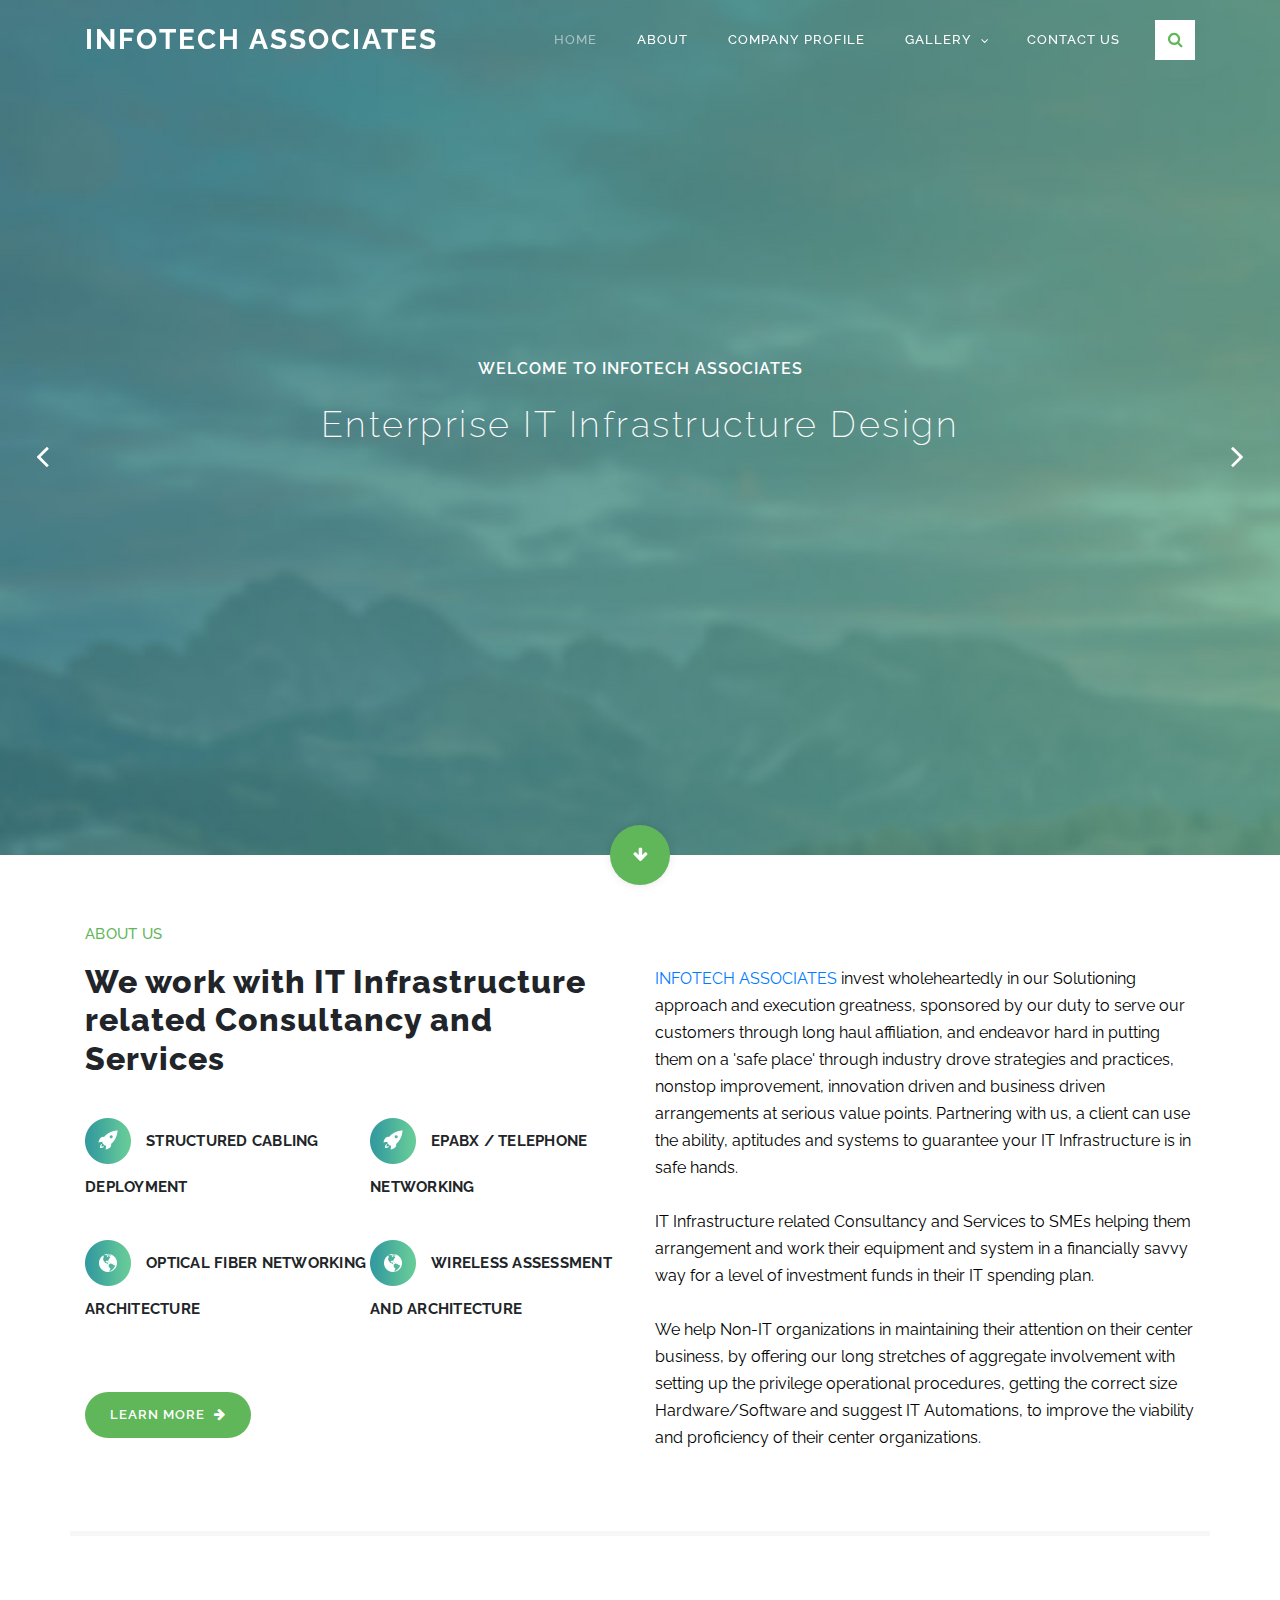
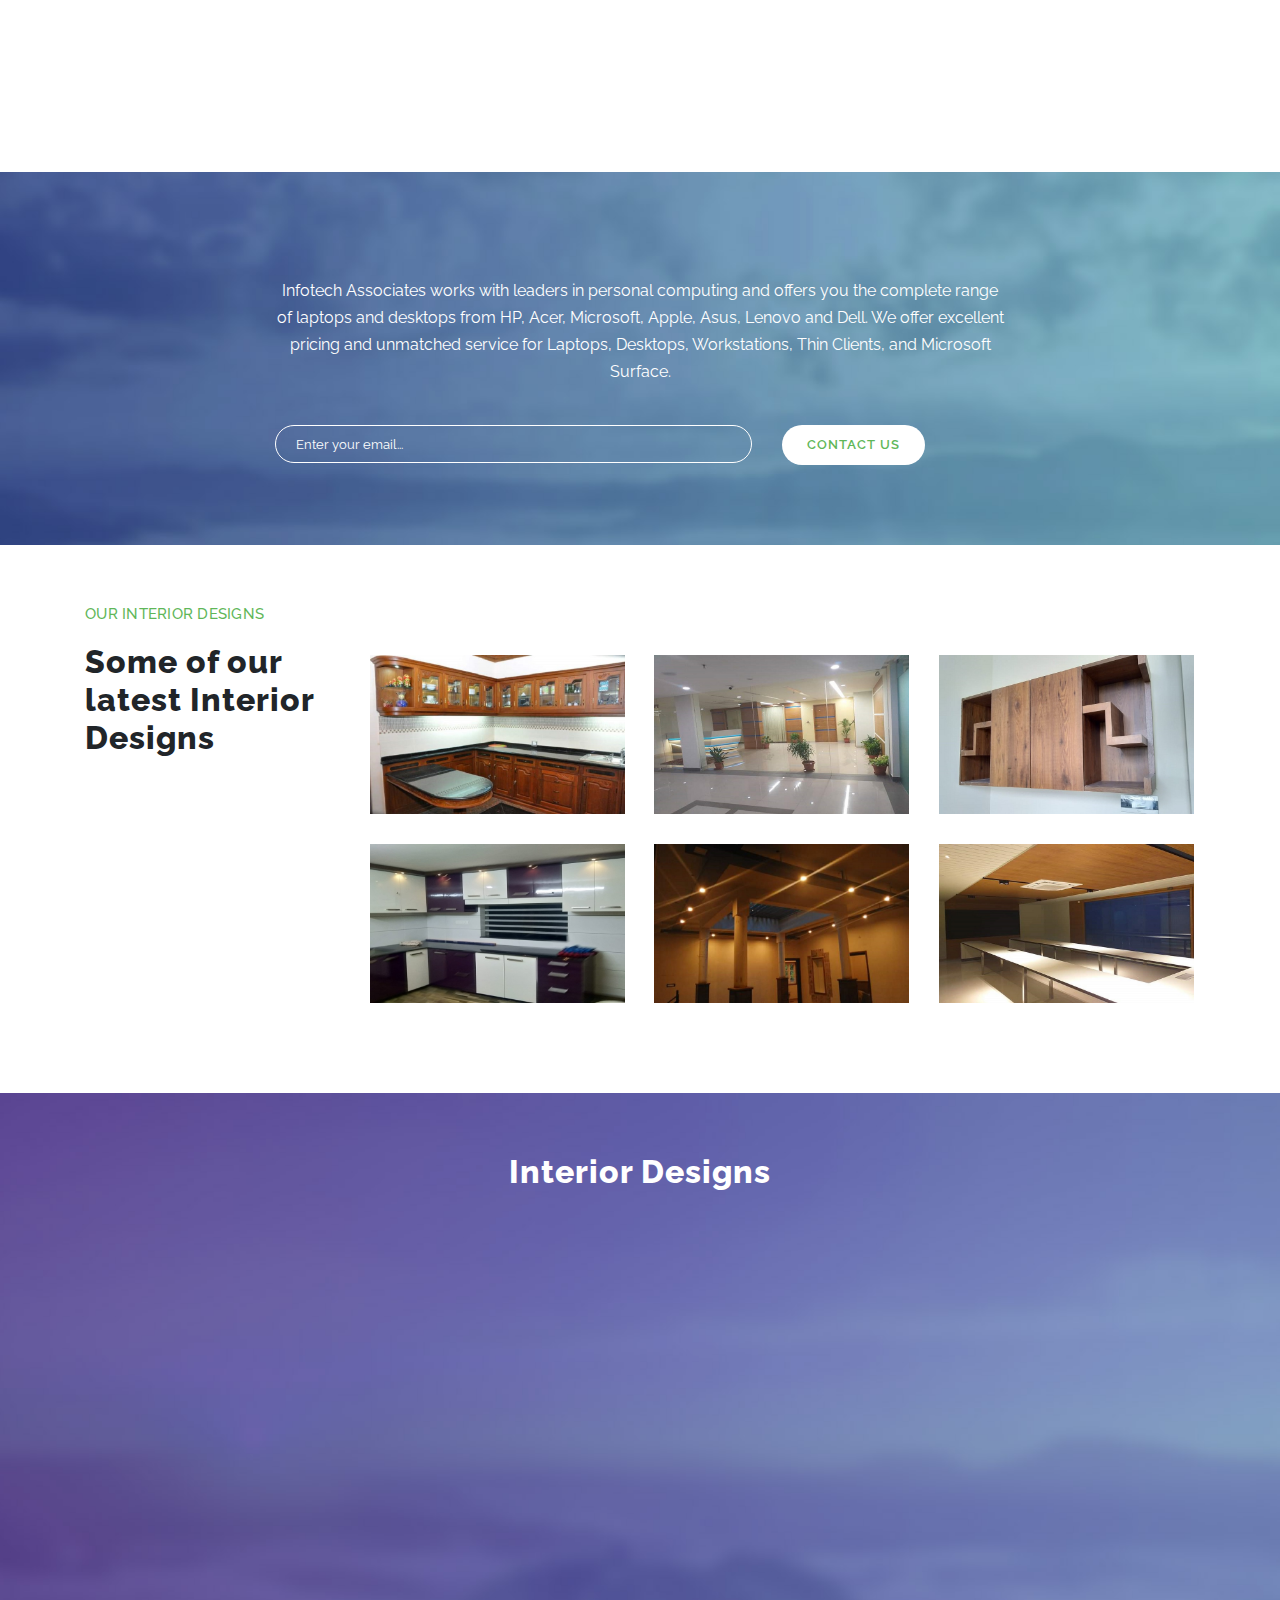
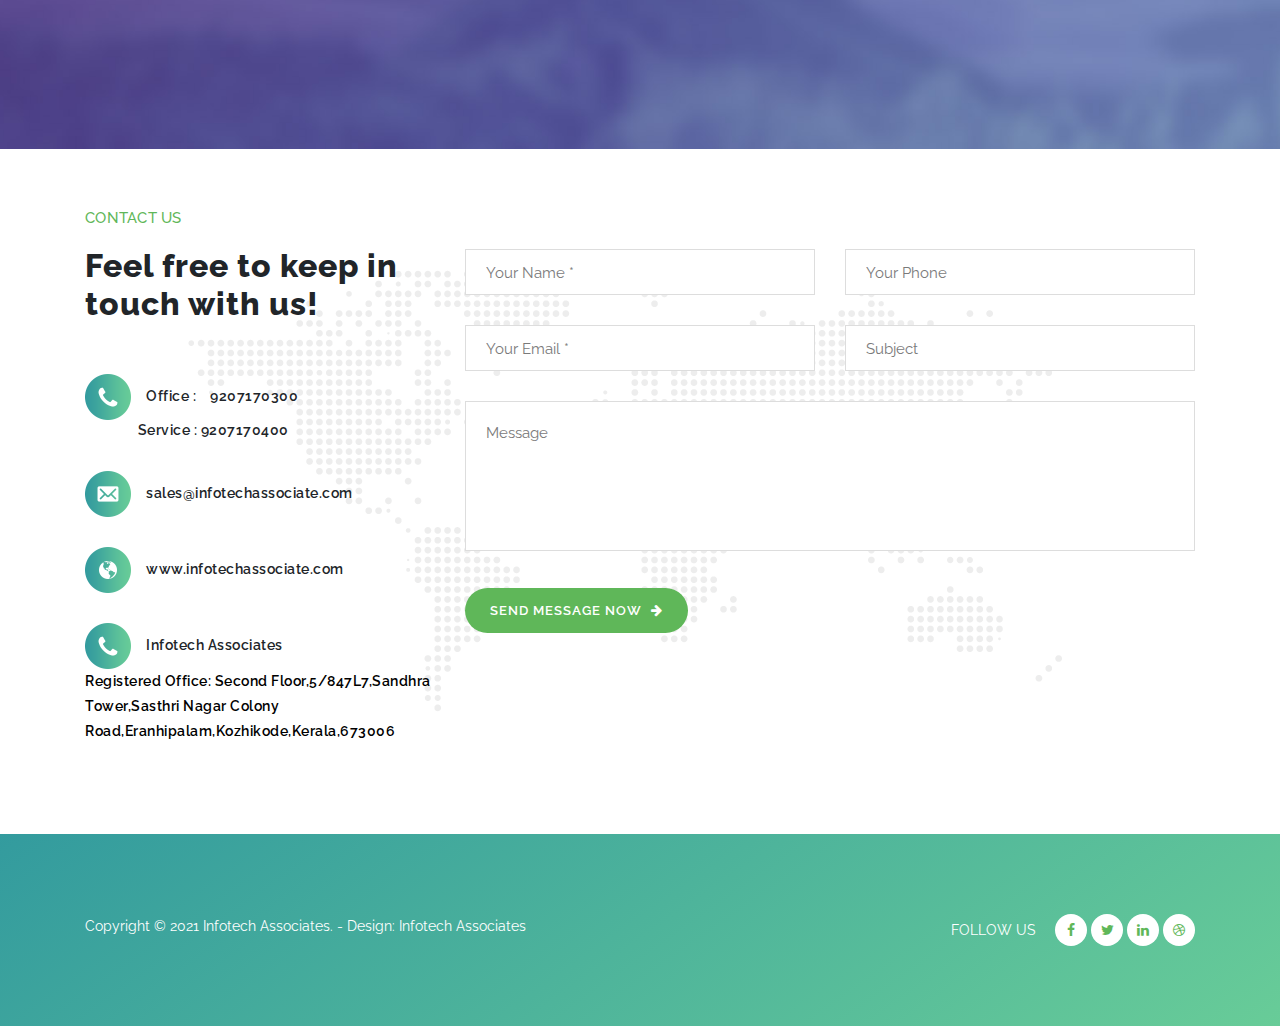
<file: index.html>
<!DOCTYPE html>
<html lang="en">

  <head>

    <meta charset="utf-8">
    <meta name="viewport" content="width=device-width, initial-scale=1, shrink-to-fit=no">
    <meta name="description" content="">
    <meta name="author" content="">
    <link href="https://fonts.googleapis.com/css?family=Raleway:100,200,300,400,500,600,700,800,900&display=swap" rel="stylesheet">
	<link rel="icon" type="image/gif" href="assets/images/favicon.ico"  />

    <title>Infotech Associates</title>

<!--
Breezed Template
https://templatemo.com/tm-543-breezed
-->
    <!-- Additional CSS Files -->
    <link rel="stylesheet" type="text/css" href="assets/css/bootstrap.min.css">

    <link rel="stylesheet" type="text/css" href="assets/css/font-awesome.css">

    <link rel="stylesheet" href="assets/css/templatemo-breezed.css">

    <link rel="stylesheet" href="assets/css/owl-carousel.css">

    <link rel="stylesheet" href="assets/css/lightbox.css">

    <style>
	@media (max-width: 500px)
	{
	.header-area .main-nav .logo
	 {
	  top: 0px;
	  text-transform: uppercase;
	  font-size: 18px;
	 }
	}
	
	    @media screen and (max-width: 380px){
	   .owl-dots{
	    width: 150%;	
	       }
	  }
	     @media screen and (max-width: 362px){
	   .owl-dots{
	    width: 140%;	
	       }
	  }
	    .col-lg-4 col-md-4 col-sm-6 col-xs-12 all tsh
	    {
		    position: absolute;
		    left: 0%;
		    margin-top: 22%;
	    }
	    
    </style>
    </head>
    
    <body>
    
    <!-- ***** Preloader Start ***** -->
    <div id="preloader">
        <div class="jumper">
            <div></div>
            <div></div>
            <div></div>
        </div>
    </div>  
    <!-- ***** Preloader End ***** -->
    
    
    <!-- ***** Header Area Start ***** -->
    <header class="header-area header-sticky">
        <div class="container">
            <div class="row">
                <div class="col-12">
                    <nav class="main-nav">
                        <!-- ***** Logo Start ***** -->
                        <a href="index.html" class="logo">
                            INFOTECH ASSOCIATES 
                        </a>
                        <!-- ***** Logo End ***** -->
                        <!-- ***** Menu Start ***** -->
                        <ul class="nav">
                            <li class="scroll-to-section"><a href="#top" class="active">Home</a></li>
                            <li class="scroll-to-section"><a href="#about">About</a></li>
			   <li class="scroll-to-section"><a href="profile.html#about">Company Profile</a></li>

                            <li class="submenu"><a href="#gallery">Gallery</a>
                            <ul>
				    <li><a href="#projects">Interior Designs</a></li>
                                    <li><a href="#about">About Us</a></li>
                                    <li><a href="">Features</a></li>
                                    <li><a href="">FAQ's</a></li>
                                </ul>
								</li>
                          <!--  <li class="submenu">
                                <a href="javascript:;">Drop Down</a>
                                <ul>
                                    <li><a href="">About Us</a></li>
                                    <li><a href="">Features</a></li>
                                    <li><a href="">FAQ's</a></li>
                                </ul>-->
                            </li>
                            <li class="scroll-to-section"><a href="#contact-us">Contact Us</a></li> 
                            <div class="search-icon">
                                <a href="#search"><i class="fa fa-search"></i></a>
                            </div>
                        </ul>        
                        <a class='menu-trigger'>
                            <span>Menu</span>
                        </a>
                        <!-- ***** Menu End ***** -->
                    </nav>
                </div>
            </div>
        </div>
    </header>
    <!-- ***** Header Area End ***** -->
    
    <!-- ***** Search Area ***** -->
    <div id="search">
        <button type="button" class="close">×</button>
        <form id="contact" action="#" method="get">
            <fieldset>
                <input type="search" name="q" placeholder="SEARCH KEYWORD(s)" aria-label="Search through site content">
            </fieldset>
            <fieldset>
                <button type="submit" class="main-button">Search</button>
            </fieldset>
        </form>
    </div>

    <!-- ***** Main Banner Area Start ***** -->
    <div class="main-banner header-text" id="top">
        <div class="Modern-Slider">
          <!-- Item -->
          <div class="item">
            <div class="img-fill">
                <img src="assets/images/slide-01.jpg" alt="">
                <div class="text-content">
                  <h3>Welcome To Infotech Associates </h3>
                  <h5>Enterprise IT Infrastructure Design</h5>
                <!--  <a href="#" class="main-stroked-button">Learn More</a>
                  <a href="#" class="main-filled-button">Get It Now</a>-->
                </div>
            </div>
          </div>
          <!-- // Item -->
          <!-- Item -->
          <div class="item">
            <div class="img-fill">
                <img src="assets/images/slide-02.jpg" alt="">
                <div class="text-content">
                  <h3>Electrical Solution Provider</h3>
                  <h5>Wireless Assessment and Architecture</h5>
                <!--  <a href="#" class="main-stroked-button">Read More</a>
                  <a href="#" class="main-filled-button">Take Action</a>-->
                </div>
            </div>
          </div>
          <!-- // Item -->
          <!-- Item -->
          <div class="item">
            <div class="img-fill">
                <img src="assets/images/slide-03.jpg" alt="">
                <div class="text-content">
                  <h3>Enterprise Infrastructure Management</h3>
                  <h5>IP Telephony Architecture</h5>
                <!--  <a href="#" class="main-stroked-button">Learn More</a>
                  <a href="#" class="main-filled-button">Get It Now</a>-->
                </div>
            </div>
          </div>
          <!-- // Item -->
        </div>
    </div>
    <div class="scroll-down scroll-to-section"><a href="#about"><i class="fa fa-arrow-down"></i></a></div>
    <!-- ***** Main Banner Area End ***** -->

    <!-- ***** About Area Starts ***** -->
    <section class="section" id="about">
        <div class="container">
            <div class="row">
                <div class="col-lg-6 col-md-6 col-xs-12">
                    <div class="left-text-content">
                        <div class="section-heading">
                            <h6>About Us</h6>
                            <h2>We work with IT Infrastructure related Consultancy and Services</h2>
                        </div>
                        <div class="row">
                            <div class="col-md-6 col-sm-6">
                                <div class="service-item">
                                    <img src="assets/images/service-item-01.png" alt="">
                                    <h4>Structured Cabling Deployment</h4>
                                </div>
                            </div>
                            <div class="col-md-6 col-sm-6">
                                <div class="service-item">
                                    <img src="assets/images/service-item-01.png" alt="">
                                    <h4>EPABX / Telephone Networking</h4>
                                </div>
                            </div>
                            <div class="col-md-6 col-sm-6">
                                <div class="service-item" style="width: 111%;">
                                    <img src="assets/images/contact-info-03.png" alt="">
                                    <h4>Optical Fiber Networking Architecture</h4>
                                </div>
                            </div>
                            <div class="col-md-6 col-sm-6">
                                <div class="service-item">
                                    <img src="assets/images/contact-info-03.png" alt="">
                                    <h4>Wireless Assessment and Architecture</h4>
                                </div>
                            </div>
                            <div class="col-md-12">
                                <a href="profile.html" class="main-button-icon">
                                    Learn More <i class="fa fa-arrow-right"></i>
                                </a>
                            </div>
                        </div>
                    </div>
                </div>
                <div class="col-lg-6 col-md-6 col-xs-12">
                    <div class="right-text-content">
                        <p style="color:black;"><a rel="nofollow noopener" href="https://templatemo.com/tm-543-breezed" target="_parent">INFOTECH ASSOCIATES</a>  invest wholeheartedly in our Solutioning approach and execution greatness,
sponsored by our duty to serve our customers through long haul affiliation, and endeavor hard in putting them
on a &#39;safe place&#39; through industry drove strategies and practices, nonstop improvement, innovation driven and
business driven arrangements at serious value points. Partnering with us, a client can use the ability, aptitudes
and systems to guarantee your IT Infrastructure is in safe hands. 
                        <br><br>IT Infrastructure related Consultancy and Services to SMEs helping them arrangement and work their
equipment and system in a financially savvy way for a level of investment funds in their IT spending plan.
                      <br><br>We
help Non-IT organizations in maintaining their attention on their center business, by offering our long stretches
of aggregate involvement with setting up the privilege operational procedures, getting the correct size
Hardware/Software and suggest IT Automations, to improve the viability and proficiency of their center
organizations. 
                    </div>
                </div>
            </div>
        </div>
    </section>
    <!-- ***** About Area Ends ***** -->

    <!-- ***** Features Big Item Start ***** -->
    <section class="section" id="features">
        <div class="container">
            <div class="row">
                <div class="col-lg-4 col-md-6 col-sm-12 col-xs-12" data-scroll-reveal="enter left move 30px over 0.6s after 0.4s">
                    <div class="features-item">
                        <div class="features-icon">
                            <img src="assets/images/features-icon-1.png" alt="">
                        </div>
                        <div class="features-content">
                            <h4>Enterprise IT Infrastructure Design</h4>
                            <a href="#" class="text-button-icon">
                            </a>
                        </div>
                    </div>
                </div>
                <div class="col-lg-4 col-md-6 col-sm-12 col-xs-12" data-scroll-reveal="enter bottom move 30px over 0.6s after 0.4s">
                    <div class="features-item">
                        <div class="features-icon">
                            <img src="assets/images/features-icon-1.png" alt="">
                        </div>
                        <div class="features-content">
                            <h4>Optical Fiber Networking Architecture</h4>
                            <a href="#" class="text-button-icon">
                            </a>
                        </div>
                    </div>
                </div>
                <div class="col-lg-4 col-md-6 col-sm-12 col-xs-12" data-scroll-reveal="enter right move 30px over 0.6s after 0.4s">
                    <div class="features-item">
                        <div class="features-icon">
                            <img src="assets/images/features-icon-1.png" alt="">
                        </div>
                        <div class="features-content">
                            <h4>IP Telephony Architecture</h4>
                            <a href="#" class="text-button-icon">
                            </a>
                        </div>
                    </div>
                </div>
            </div>
        </div>
    </section>
    <!-- ***** Features Big Item End ***** -->

    <!-- ***** Features Big Item Start ***** -->
    <section class="section" id="subscribe">
        <div class="container">
            <div class="row">
                <div class="col-lg-8 offset-lg-2">
                    <div class="section-heading">
                        
                    </div>
                    <div class="subscribe-content">
                        <p>Infotech Associates works with leaders in personal computing and offers you the complete range of laptops and
desktops from HP, Acer, Microsoft, Apple, Asus, Lenovo and Dell. We offer excellent pricing and
unmatched service for Laptops, Desktops, Workstations, Thin Clients, and Microsoft Surface.</p>
                        <div class="subscribe-form">
                            <form id="subscribe-now" action="#contact-us" method="get">
                                <div class="row">
                                    <div class="col-md-8 col-sm-12">
                                      <fieldset>
                                        <input name="email" type="text" id="email" placeholder="Enter your email..." >
                                      </fieldset>
                                    </div>
                                    <div class="col-md-4 col-sm-12">
                                      <fieldset>
                                        <button type="submit" id="form-submit" class="main-button">Contact Us</button>
                                      </fieldset>
                                    </div>
                                </div>
                            </form>
                        </div>
                    </div>
                </div>
            </div>
        </div>
    </section>
    <!-- ***** Features Big Item End ***** -->


   <!-- ***** Interior designs Area Starts ***** -->
   <section class="section" id="projects">
      <div class="container">
        <div class="row">
            <div class="col-lg-3">
                <div class="section-heading">
                    <h6>Our Interior Designs</h6>
                    <h2>Some of our latest Interior Designs</h2>
                </div>
               <!-- <div class="filters">
                    <ul>
                        <li class="active" data-filter="*">All</li>
                        <li data-filter=".des">Web Design</li>
                        <li data-filter=".dev">Web Development</li>
                        <li data-filter=".gra">Graphics</li>
                        <li data-filter=".tsh">Artworks</li>
                    </ul>
                </div>-->
            </div>
            <div class="col-lg-9">
                <div class="filters-content">
                    <div class="row grid">
                        <div class="col-lg-4 col-md-4 col-sm-6 col-xs-12 all des">
                          <div class="item">
                            <a href="assets/images/image1.jpg" data-lightbox="image-1" data-title="Our Projects"><img src="assets/images/image1.jpg" alt=""></a>
                          </div>
                        </div>
                        <div class="col-lg-4 col-md-4 col-sm-6 col-xs-12 all dev">
                          <div class="item">
                            <a href="assets/images/image2.jpg" data-lightbox="image-1" data-title="Our Projects"><img src="assets/images/image7.jpg" alt=""></a>
                          </div>
                        </div>
                        <div class="col-lg-4 col-md-4 col-sm-6 col-xs-12 all gra">
                          <div class="item">
                            <a href="assets/images/image3.jpg" data-lightbox="image-1" data-title="Our Projects"><img src="assets/images/image3.jpg" alt=""></a>
                          </div>
                        </div>
                        <div class="col-lg-4 col-md-4 col-sm-6 col-xs-12 all tsh">
                          <div class="item">
                            <a href="assets/images/image5.jpg" data-lightbox="image-1" data-title="Our Projects"><img src="assets/images/image5.jpg" alt=""></a>
                          </div>
                        </div>
                        <div class="col-lg-4 col-md-4 col-sm-6 col-xs-12 all dev">
                          <div class="item">
                            <a href="assets/images/image4.jpg" data-lightbox="image-1" data-title="Our Projects"><img src="assets/images/image4.jpg" alt=""></a>
                          </div>
                        </div>
                        <div class="col-lg-4 col-md-4 col-sm-6 col-xs-12 all des">
                          <div class="item">
                            <a href="assets/images/image6.jpg" data-lightbox="image-1" data-title="Our Projects"><img src="assets/images/image6.jpg" alt=""></a>
                          </div>
                        </div>
                    </div>
                </div>
            </div>
        </div>
      </div>
    </section>
    <!-- ***** Projects Area Ends ***** -->

     <!-- ***** Testimonials Starts ***** -->
    <section class="section" id="testimonials">
        <div class="container">
            <div class="row">
                <div class="col-lg-12">
                    <div class="section-heading">
                        <h2>Interior Designs</h2>
                        <!--<h6>young and talented members</h6>-->
                    </div>
                </div>
                <div class="col-lg-12 col-md-12 col-sm-12 mobile-bottom-fix-big" data-scroll-reveal="enter left move 30px over 0.6s after 0.4s">
                    <div class="owl-carousel owl-theme">
			   		 <div class="item author-item">
                            <div class="member-thumb">
                                <img src="assets/images/newimage1.jpeg" alt="">
                                
                            </div>
                        </div>
						<div class="item author-item">
                            <div class="member-thumb">
                                <img src="assets/images/newimage2.jpeg" alt="">
                                
                            </div>
                        </div>
						
						<div class="item author-item">
                            <div class="member-thumb">
                                <img src="assets/images/newimage3.jpeg" alt="">
                                
                            </div>
                        </div>
					<div class="item author-item">
                            <div class="member-thumb">
                                <img src="assets/images/newimage5.jpeg" alt="">
                                
                            </div>
                        </div>
					<div class="item author-item">
                            <div class="member-thumb">
                                <img src="assets/images/newimage6.jpeg" alt="">
                                
                            </div>
                        </div> 
			  <div class="item author-item">
                            <div class="member-thumb">
                                <img src="assets/images/newimage7.jpeg" alt="">
                                
                            </div>
                        </div>
						<div class="item author-item">
                            <div class="member-thumb">
                                <img src="assets/images/newimage8.jpeg" alt="">
                                
                            </div>
                        </div>
						<div class="item author-item">
                            <div class="member-thumb">
                                <img src="assets/images/newimage9.jpg" alt="">
                                
                            </div>
                        </div>
						<div class="item author-item">
                            <div class="member-thumb">
                                <img src="assets/images/newimage10.jpeg" alt="">
                                
                            </div>
                        </div>
						<div class="item author-item">
                            <div class="member-thumb">
                                <img src="assets/images/newimage11.jpeg" alt="">
                                
                            </div>
                        </div>
						<div class="item author-item">
                            <div class="member-thumb">
                                <img src="assets/images/newimage12.jpeg" alt="">
                                
                            </div>
                        </div>
						<div class="item author-item">
                            <div class="member-thumb">
                                <img src="assets/images/newimage13.jpeg" alt="">
                                
                            </div>
                        </div>
						<div class="item author-item">
                            <div class="member-thumb">
                                <img src="assets/images/newimage14.jpeg" alt="">
                                
                            </div>
                        </div>
						<div class="item author-item">
                            <div class="member-thumb">
                                <img src="assets/images/newimage15.jpeg" alt="">
                                
                            </div>
                        </div>
						<div class="item author-item">
                            <div class="member-thumb">
                                <img src="assets/images/newimage16.jpg" alt="">
                                
                            </div>
                        </div>
						<div class="item author-item">
                            <div class="member-thumb">
                                <img src="assets/images/newimage17.jpg" alt="">
                                
                            </div>
                        </div>
						<div class="item author-item">
                            <div class="member-thumb">
                                <img src="assets/images/newimage18.jpg" alt="">
                                
                            </div>
                        </div>
						<div class="item author-item">
                            <div class="member-thumb">
                                <img src="assets/images/newimage19.jpg" alt="">
                                
                            </div>
                        </div>  
                        <div class="item author-item">
                            <div class="member-thumb">
                                <img src="assets/images/big-image1.jpg" alt="">
                                
                            </div>
                            <!--<h4>.01 White Cheese</h4>
                            <span>Digital Marketer</span>-->
                        </div>
                        <div class="item author-item">
                            <div class="member-thumb">
                                <img src="assets/images/big-image2.jpg" alt="">
                                
                            </div>
                          <!--  <h4>.02 Snow Mary</h4>
                            <span>Site Analyst</span>-->
                        </div>
                        <div class="item author-item">
                            <div class="member-thumb">
                                <img src="assets/images/big-image3.jpg" alt="">
                                
                            </div>
                            <!--<h4>.03 Johnny Egg</h4>
                            <span>Digital Influencer</span>-->
                        </div>
                        <div class="item author-item">
                            <div class="member-thumb">
                                <img src="assets/images/big-image8.jpg" alt="">
                               <!-- <div class="hover-effect">
                                    <div class="hover-content">
                                        <ul>
                                            <li><a href="#"><i class="fa fa-facebook"></i></a></li>
                                            <li><a href="#"><i class="fa fa-twitter"></i></a></li>
                                            <li><a href="#"><i class="fa fa-linkedin"></i></a></li>
                                            <li><a href="#"><i class="fa fa-rss"></i></a></li>
                                        </ul>
                                    </div>
                                </div>-->
                            </div>
                           <!-- <h4>.04 Catherine Phyu</h4>
                            <span>Co Founder</span>-->
                        </div>
                        <div class="item author-item">
                            <div class="member-thumb">
                                <img src="assets/images/big-image5.jpg" alt="">
                               <!-- <div class="hover-effect">
                                      <div class="hover-content">
                                        <ul>
                                            <li><a href="#"><i class="fa fa-facebook"></i></a></li>
                                            <li><a href="#"><i class="fa fa-twitter"></i></a></li>
                                            <li><a href="#"><i class="fa fa-linkedin"></i></a></li>
                                            <li><a href="#"><i class="fa fa-rss"></i></a></li>
                                        </ul>
                                    </div>
                                </div>-->
                            </div>
                          <!--  <h4>.05 Shao Lynn</h4>
                            <span>Chief Marketing</span>-->
                        </div>
                        
                        <div class="item author-item">
                            <div class="member-thumb">
                                <img src="assets/images/big-image6.jpg" alt="">
                               
                            </div>
                          <!--  <h4>.06 Emma Honey</h4>
                            <span>Digital Influencer</span>-->
                        </div>
                        
                        <div class="item author-item">
                            <div class="member-thumb">
                                <img src="assets/images/big-image4.jpg" alt="">
                                
                            </div>
                            <!--<h4>.07 Oliva Sofie</h4>
                            <span>Website Analyst</span>-->
                        </div>
                        
                    </div>
                </div>
            </div>
        </div>
    </section>
    <!-- ***** Testimonials Ends ***** -->
    
    <!-- ***** Contact Us Area Starts ***** -->
    <section class="section" id="contact-us">
        <div class="container">
            <div class="row">
                <div class="col-lg-4 col-md-4 col-xs-12">
                    <div class="left-text-content">
                        <div class="section-heading">
                            <h6>Contact Us</h6>
                            <h2>Feel free to keep in touch with us!</h2>
                        </div>
                        <ul class="contact-info">
                            <li><img src="assets/images/contact-info-01.png" alt="">Office :&nbsp &nbsp 9207170300 </br> &nbsp &nbsp &nbsp &nbsp &nbsp &nbsp &nbsp &nbspService : 9207170400</li>
                            <li><img src="assets/images/contact-info-02.png" alt="">sales@infotechassociate.com</li>
                            <li><img src="assets/images/contact-info-03.png" alt="">www.infotechassociate.com</li>
			                <li><img src="assets/images/contact-info-01.png" alt="">Infotech Associates </br>
				            <p style="color: black;">Registered Office: Second Floor,5/847L7,Sandhra Tower,Sasthri Nagar Colony Road,Eranhipalam,Kozhikode,Kerala,673006</p></li>
                        </ul>
                    </div>
                </div>
                <div class="col-lg-8 col-md-8 col-xs-12">
                    <div class="contact-form">
                        <form id="contact" action="" method="get">
                          <div class="row">
                            <div class="col-md-6 col-sm-12">
                              <fieldset>
                                <input name="name" type="text" id="name" placeholder="Your Name *" required="">
                              </fieldset>
                            </div>
                            <div class="col-md-6 col-sm-12">
                              <fieldset>
                                <input name="phone" type="text" id="phone" placeholder="Your Phone" required="">
                              </fieldset>
                            </div>
                            <div class="col-md-6 col-sm-12">
                              <fieldset>
                                <input name="email" type="email" id="email" placeholder="Your Email *" required="">
                              </fieldset>
                            </div>
                            <div class="col-md-6 col-sm-12">
                              <fieldset>
                                <input name="subject" type="text" id="subject" placeholder="Subject">
                              </fieldset>
                            </div>
                            <div class="col-lg-12">
                              <fieldset>
                                <textarea name="message" rows="6" id="message" placeholder="Message" required=""></textarea>
                              </fieldset>
                            </div>
                            <div class="col-lg-12">
                              <fieldset>
                                <button type="submit" id="form-submit" class="main-button-icon">Send Message Now <i class="fa fa-arrow-right"></i></button>
                              </fieldset>
                            </div>
                          </div>
                        </form>
                    </div>
                </div>
            </div>
        </div>
    </section>
    <!-- ***** Contact Us Area Ends ***** -->
    
    <!-- ***** Footer Start ***** -->
    <footer>
        <div class="container">
            <div class="row">
                <div class="col-lg-6 col-xs-12">
                    <div class="left-text-content">
                        <p>Copyright &copy; 2021 Infotech Associates.
                        
                        - Design: <a rel="nofollow noopener" href="#">Infotech Associates </a></p>
                    </div>
                </div>
                <div class="col-lg-6 col-xs-12">
                    <div class="right-text-content">
                            <ul class="social-icons">
                                <li><p>Follow Us</p></li>
                                <li><a rel="nofollow" href="#"><i class="fa fa-facebook"></i></a></li>
                                <li><a rel="nofollow" href="#"><i class="fa fa-twitter"></i></a></li>
                                <li><a rel="nofollow" href="#"><i class="fa fa-linkedin"></i></a></li>
                                <li><a rel="nofollow" href="#"><i class="fa fa-dribbble"></i></a></li>
                            </ul>
                    </div>
                </div>
            </div>
        </div>
    </footer>
    

    <!-- jQuery -->
    <script src="assets/js/jquery-2.1.0.min.js"></script>

    <!-- Bootstrap -->
    <script src="assets/js/popper.js"></script>
    <script src="assets/js/bootstrap.min.js"></script>

    <!-- Plugins -->
    <script src="assets/js/owl-carousel.js"></script>
    <script src="assets/js/scrollreveal.min.js"></script>
    <script src="assets/js/waypoints.min.js"></script>
    <script src="assets/js/jquery.counterup.min.js"></script>
    <script src="assets/js/imgfix.min.js"></script> 
    <script src="assets/js/slick.js"></script> 
    <script src="assets/js/lightbox.js"></script> 
    <script src="assets/js/isotope.js"></script> 
    
    <!-- Global Init -->
    <script src="assets/js/custom.js"></script>

    <script>

        $(function() {
            var selectedClass = "";
            $("p").click(function(){
            selectedClass = $(this).attr("data-rel");
            $("#portfolio").fadeTo(50, 0.1);
                $("#portfolio div").not("."+selectedClass).fadeOut();
            setTimeout(function() {
              $("."+selectedClass).fadeIn();
              $("#portfolio").fadeTo(50, 1);
            }, 500);
                
            });
        });

    </script>
    <script type='text/javascript'>
    document.addEventListener("contextmenu", function(e)
    { 
      e.preventDefault();
    });
  </script>
  </body>
</html>
</file>
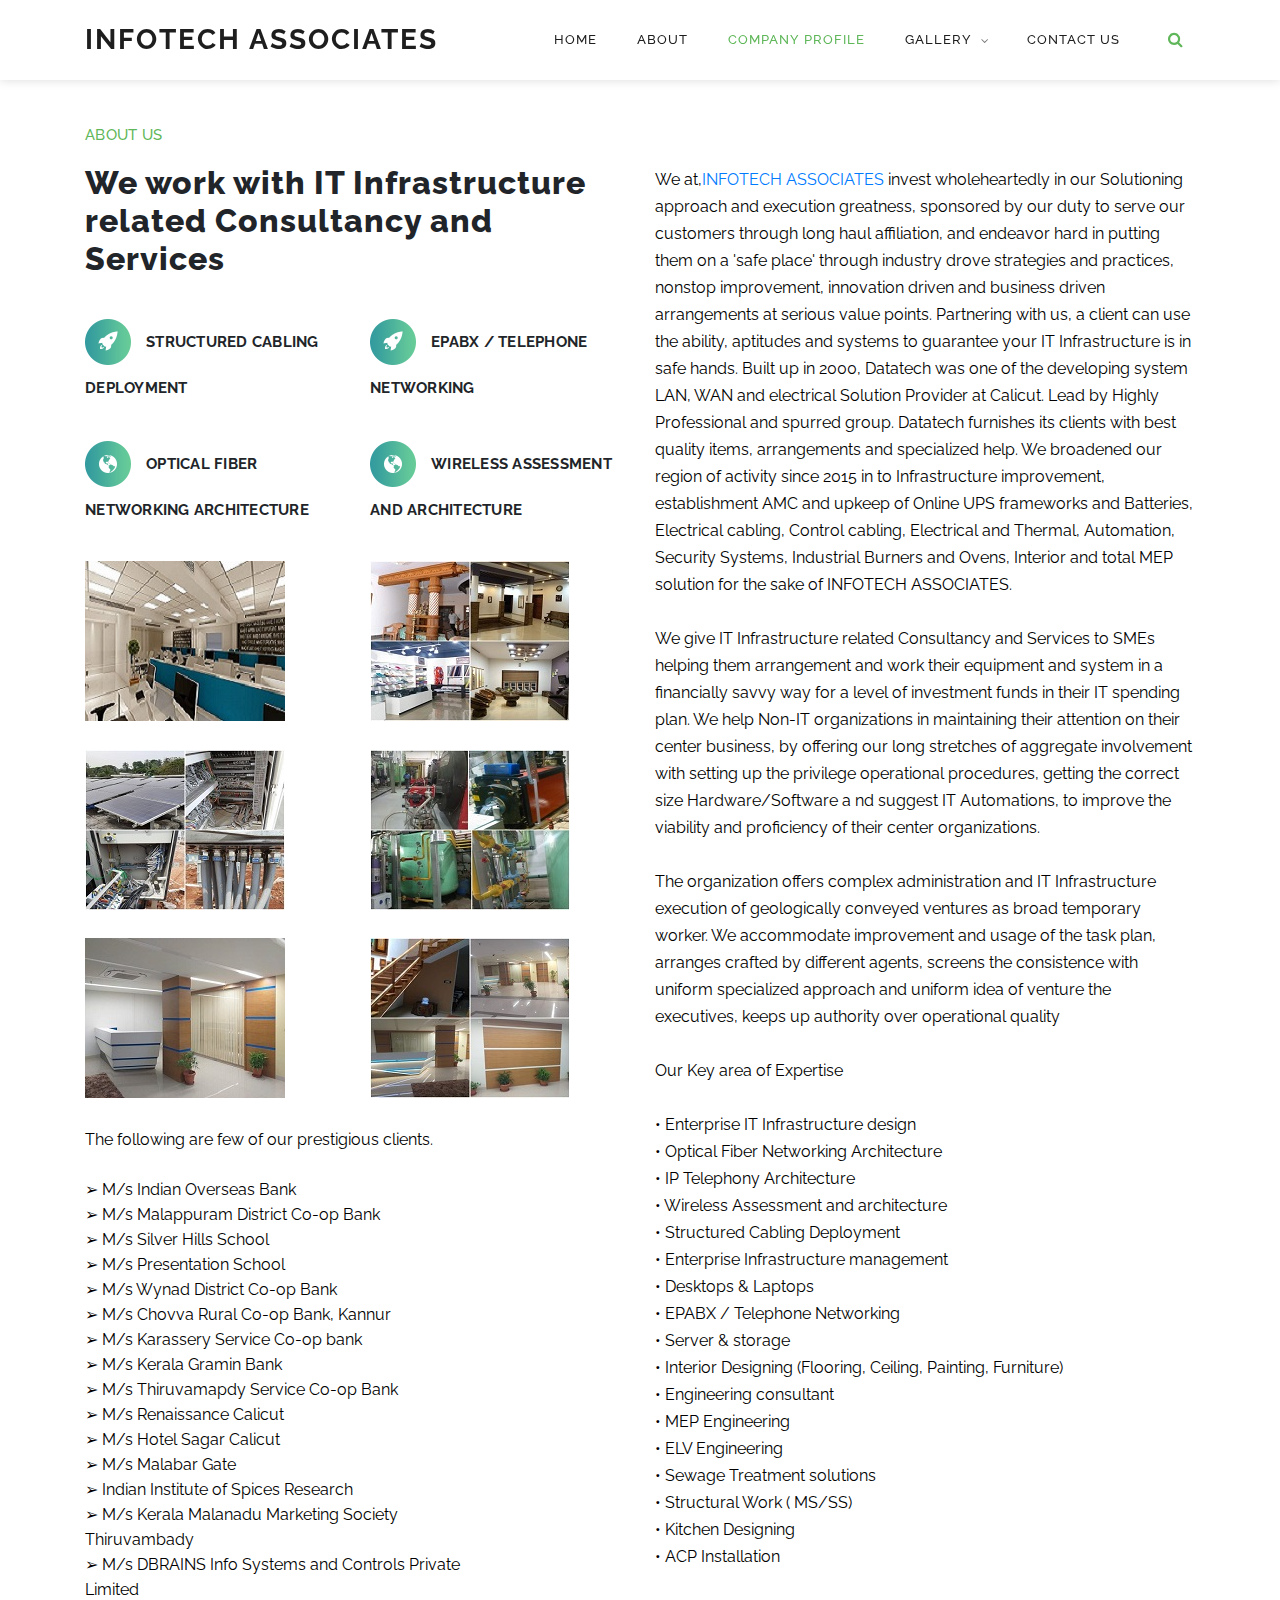
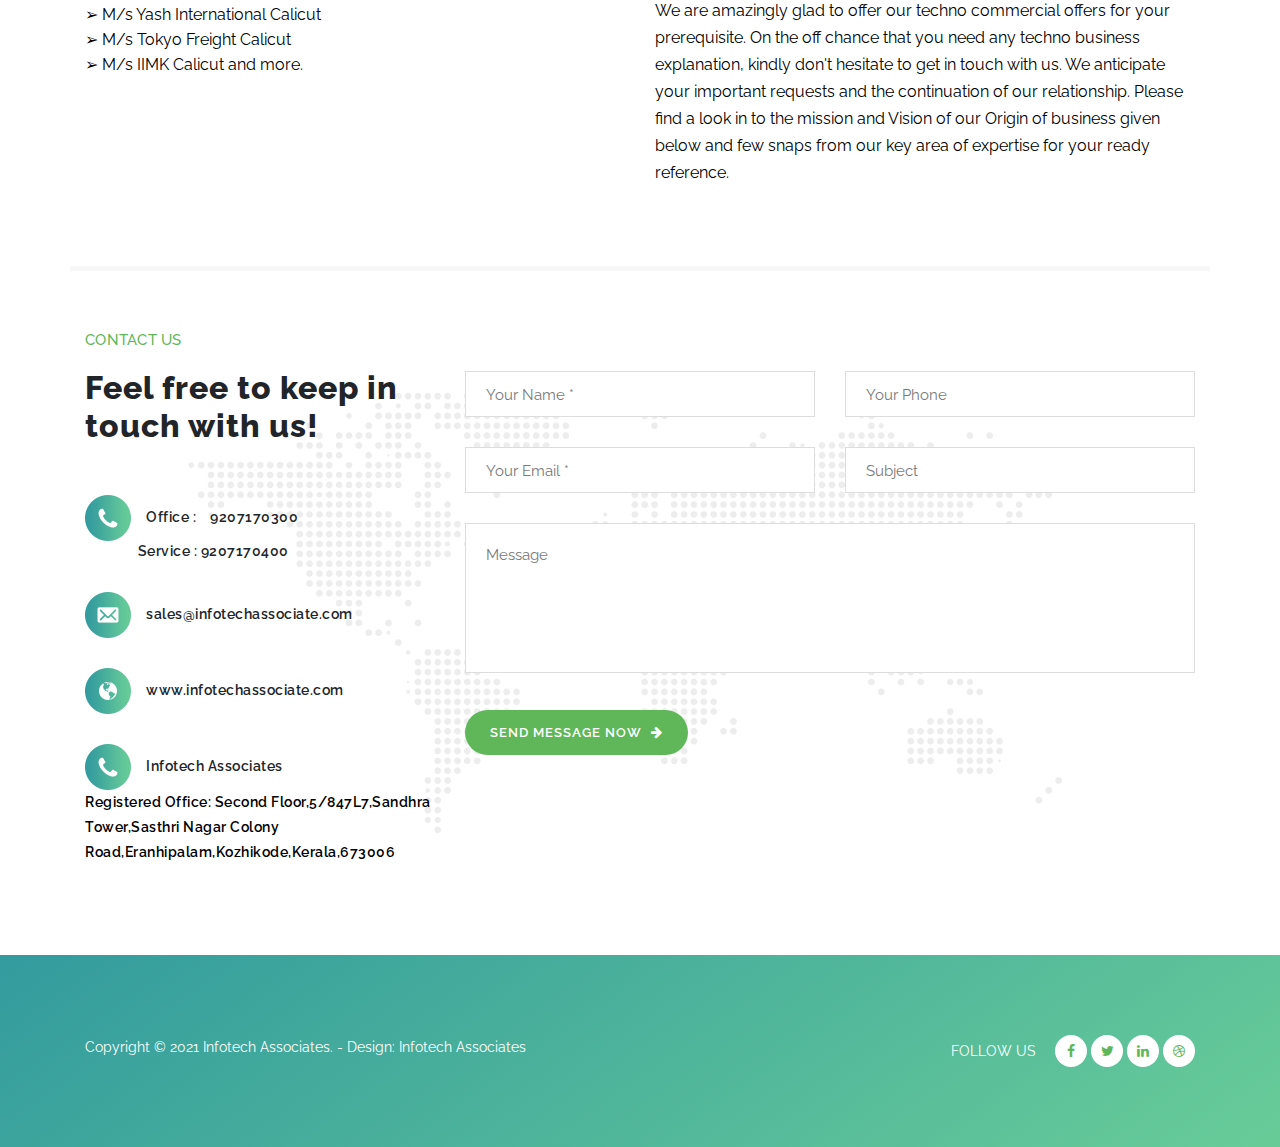
<file: profile.html>
<!DOCTYPE html>
<html lang="en">

  <head>

    <meta charset="utf-8">
    <meta name="viewport" content="width=device-width, initial-scale=1, shrink-to-fit=no">
    <meta name="description" content="">
    <meta name="author" content="">
    <link href="https://fonts.googleapis.com/css?family=Raleway:100,200,300,400,500,600,700,800,900&display=swap" rel="stylesheet">
	<link rel="icon" type="image/gif" href="assets/images/favicon.ico"  />

    <title>Infotech Associates</title>

<!--
Breezed Template
https://templatemo.com/tm-543-breezed
-->
    <!-- Additional CSS Files -->
    <link rel="stylesheet" type="text/css" href="assets/css/bootstrap.min.css">

    <link rel="stylesheet" type="text/css" href="assets/css/font-awesome.css">

    <link rel="stylesheet" href="assets/css/templatemo-breezed.css">

    <link rel="stylesheet" href="assets/css/owl-carousel.css">

    <link rel="stylesheet" href="assets/css/lightbox.css">

    <style>
	@media (max-width: 500px)
	{
	.header-area .main-nav .logo
	 {
	  top: 0px;
	  text-transform: uppercase;
	  font-size: 18px;
	 }
	}
    </style>
    </head>
    
    <body>
    
    <!-- ***** Preloader Start ***** -->
    <div id="preloader">
        <div class="jumper">
            <div></div>
            <div></div>
            <div></div>
        </div>
    </div>  
    <!-- ***** Preloader End ***** -->
    
    
    <!-- ***** Header Area Start ***** -->
    <header class="header-area header-sticky background-header">
        <div class="container">
            <div class="row">
                <div class="col-12">
                    <nav class="main-nav">
                        <!-- ***** Logo Start ***** -->
                        <a href="index.html" class="logo">
                            INFOTECH ASSOCIATES 
                        </a>
                        <!-- ***** Logo End ***** -->
                        <!-- ***** Menu Start ***** -->
                        <ul class="nav">
                            <li class="scroll-to-section"><a href="index.html#top">Home</a></li>
                            <li class="scroll-to-section"><a href="index.html#about">About</a></li>
			    <li class="scroll-to-section"><a href="#about" class="active">Company Profile</a></li>
                            <li class="submenu"><a href="index.html#gallery">Gallery</a>

                            <ul>
				    <li><a href="index.html#projects">Interior Designs</a></li>
                                    <li><a href="index.html#about">About Us</a></li>
                                    <li><a href="">Features</a></li>
                                    <li><a href="">FAQ's</a></li>
                                </ul>
								</li>
                          <!--  <li class="submenu">
                                <a href="javascript:;">Drop Down</a>
                                <ul>
                                    <li><a href="">About Us</a></li>
                                    <li><a href="">Features</a></li>
                                    <li><a href="">FAQ's</a></li>
                                </ul>-->
                            </li>
                            <li class="scroll-to-section"><a href="#contact-us">Contact Us</a></li> 
                            <div class="search-icon">
                                <a href="#search"><i class="fa fa-search"></i></a>
                            </div>
                        </ul>        
                        <a class='menu-trigger'>
                            <span>Menu</span>
                        </a>
                        <!-- ***** Menu End ***** -->
                    </nav>
                </div>
            </div>
        </div>
    </header>
    <!-- ***** Header Area End ***** -->
    
    <!-- ***** Search Area ***** -->
    <div id="search">
        <button type="button" class="close">×</button>
        <form id="contact" action="#" method="get">
            <fieldset>
                <input type="search" name="q" placeholder="SEARCH KEYWORD(s)" aria-label="Search through site content">
            </fieldset>
            <fieldset>
                <button type="submit" class="main-button">Search</button>
            </fieldset>
        </form>
    </div>

    

    <!-- ***** About Area Starts ***** -->
    <section class="section" id="about">
        <div class="container">
            <div class="row" style="margin-top:5%;">
                <div class="col-lg-6 col-md-6 col-xs-12">
                    <div class="left-text-content">
                        <div class="section-heading">
                            <h6>About Us</h6>
                            <h2>We work with IT Infrastructure related Consultancy and Services</h2>
                        </div>
                        <div class="row">
                            <div class="col-md-6 col-sm-6">
                                <div class="service-item">
                                    <img src="assets/images/service-item-01.png" alt="">
                                    <h4>Structured Cabling Deployment</h4>
                                </div>
                            </div>
                            <div class="col-md-6 col-sm-6">
                                <div class="service-item">
                                    <img src="assets/images/service-item-01.png" alt="">
                                    <h4>EPABX / Telephone Networking</h4>
                                </div>
                            </div>
                            <div class="col-md-6 col-sm-6">
                                <div class="service-item">
                                    <img src="assets/images/contact-info-03.png" alt="">
                                    <h4>Optical Fiber Networking Architecture</h4>
                                </div>
                            </div>
                            <div class="col-md-6 col-sm-6">
                                <div class="service-item">
                                    <img src="assets/images/contact-info-03.png" alt="">
                                    <h4>Wireless Assessment and Architecture</h4>
                                </div>
                            </div>
				<br><br>
				<div class="col-md-6 col-sm-6" style="margin-top: 5%;">
                          <div class="item">
                            <a href="assets/images/newimage11.jpg" data-lightbox="image-1" data-title="Our Projects"><img src="assets/images/newimage11.jpg" alt=""></a>
                          </div>
                        </div>
			<div class="col-md-6 col-sm-6" style="margin-top: 5%;">
                          <div class="item">
                            <a href="assets/images/newimage119.jpg" data-lightbox="image-1" data-title="Our Projects"><img src="assets/images/newimage119.jpg" alt=""></a>
                          </div>
                        </div>
			<br><br>
				<div class="col-md-6 col-sm-6" style="margin-top: 5%;">
                          <div class="item">
                            <a href="assets/images/newimage118.jpg" data-lightbox="image-1" data-title="Our Projects"><img src="assets/images/newimage118.jpg" alt=""></a>
                          </div>
                        </div>
			<div class="col-md-6 col-sm-6" style="margin-top: 5%;">
                          <div class="item">
                            <a href="assets/images/newimage117.jpg" data-lightbox="image-1" data-title="Our Projects"><img src="assets/images/newimage117.jpg" alt=""></a>
                          </div>
                        </div>
			<br><br>	
			<div class="col-md-6 col-sm-6" style="margin-top: 5%;">
                          <div class="item">
                            <a href="assets/images/newimage114.jpg" data-lightbox="image-1" data-title="Our Projects"><img src="assets/images/newimage114.jpg" alt=""></a>
                          </div>
                        </div>
			<div class="col-md-6 col-sm-6" style="margin-top: 5%;">
                          <div class="item">
                            <a href="assets/images/newimage116.jpg" data-lightbox="image-1" data-title="Our Projects"><img src="assets/images/newimage116.jpg" alt=""></a>
                          </div>
                        </div>	
			<br><br>	
			
			<div class="col-md-6 col-sm-6" style="margin-top: 5%;">
							<p style="color:black;font-size: 16px;width: 150%;">
							The following are few of our prestigious clients. 
							<br><br>
							➢ M/s Indian Overseas Bank<br>
							➢ M/s Malappuram District Co-op Bank<br>
							➢ M/s Silver Hills School<br>
							➢ M/s Presentation School<br> 
							➢ M/s Wynad District Co-op Bank<br> 
							➢ M/s Chovva Rural Co-op Bank, Kannur<br>
							➢ M/s Karassery Service Co-op bank<br> 
							➢ M/s Kerala Gramin Bank<br> 
							➢ M/s Thiruvamapdy Service Co-op Bank<br> 
							➢ M/s Renaissance Calicut<br> 
							➢ M/s Hotel Sagar Calicut<br>
							➢ M/s Malabar Gate<br>
							➢ Indian Institute of Spices Research<br> 
							➢ M/s Kerala Malanadu Marketing Society Thiruvambady<br>
							➢ M/s DBRAINS Info Systems and Controls Private Limited<br>
							➢ M/s Yash International Calicut<br>
							➢ M/s Tokyo Freight Calicut<br> 
							➢ M/s IIMK Calicut and more.
							<br>
							</p>
							</div>	
				
				
				
                        </div>
                    </div>
                </div>
                <div class="col-lg-6 col-md-6 col-xs-12">
                    <div class="right-text-content">
                        <p style="color:black;"> We at,<a rel="nofollow noopener" href="https://templatemo.com/tm-543-breezed" target="_parent">INFOTECH ASSOCIATES</a> invest wholeheartedly in our Solutioning approach and 
execution greatness, sponsored by our duty to serve our customers through long haul 
affiliation, and endeavor hard in putting them on a 'safe place' through industry drove 
strategies and practices, nonstop improvement, innovation driven and business driven 
arrangements at serious value points. Partnering with us, a client can use the ability, aptitudes 
and systems to guarantee your IT Infrastructure is in safe hands. 
Built up in 2000, Datatech was one of the developing system LAN, WAN and electrical 
Solution Provider at Calicut. Lead by Highly Professional and spurred group. Datatech 
furnishes its clients with best quality items, arrangements and specialized help. We broadened
our region of activity since 2015 in to Infrastructure improvement, establishment AMC and 
upkeep of Online UPS frameworks and Batteries, Electrical cabling, Control cabling, 
Electrical and Thermal, Automation, Security Systems, Industrial Burners and Ovens, Interior 
and total MEP solution for the sake of INFOTECH ASSOCIATES.
<br><br>
We give IT Infrastructure related Consultancy and Services to SMEs helping them 
arrangement and work their equipment and system in a financially savvy way for a level of 
investment funds in their IT spending plan. We help Non-IT organizations in maintaining their 
attention on their center business, by offering our long stretches of aggregate involvement 
with setting up the privilege operational procedures, getting the correct size 
Hardware/Software a nd suggest IT Automations, to improve the viability and proficiency of 
their center organizations. 
<br><br>
The organization offers complex administration and IT Infrastructure execution of 
geologically conveyed ventures as broad temporary worker. We accommodate improvement 
and usage of the task plan, arranges crafted by different agents, screens the consistence with 
uniform specialized approach and uniform idea of venture the executives, keeps up authority 
over operational quality
<br><br>
Our Key area of Expertise
<br><br>
• Enterprise IT Infrastructure design<br>
• Optical Fiber Networking Architecture<br>
• IP Telephony Architecture<br>
• Wireless Assessment and architecture<br>
• Structured Cabling Deployment<br>
• Enterprise Infrastructure management<br>
• Desktops & Laptops<br> 
• EPABX / Telephone Networking<br>
• Server & storage<br>
• Interior Designing (Flooring, Ceiling, Painting, Furniture)<br>
• Engineering consultant<br>
• MEP Engineering<br>
• ELV Engineering<br>
• Sewage Treatment solutions<br>
• Structural Work ( MS/SS)<br>
• Kitchen Designing<br>
• ACP Installation<br> 
<br>
We are amazingly glad to offer our techno commercial offers for your prerequisite. On the off 
chance that you need any techno business explanation, kindly don't hesitate to get in touch 
with us. We anticipate your important requests and the continuation of our relationship.
Please find a look in to the mission and Vision of our Origin of business given below and few 
snaps from our key area of expertise for your ready reference.
</p>
                    </div>
                </div>
            </div>
        </div>
    </section>
    <!-- ***** About Area Ends ***** -->

    
    <!-- ***** Contact Us Area Starts ***** -->
    <section class="section" id="contact-us">
        <div class="container">
            <div class="row">
                <div class="col-lg-4 col-md-4 col-xs-12">
                    <div class="left-text-content">
                        <div class="section-heading">
                            <h6>Contact Us</h6>
                            <h2>Feel free to keep in touch with us!</h2>
                        </div>
                        <ul class="contact-info">
                            <li><img src="assets/images/contact-info-01.png" alt="">Office :&nbsp &nbsp 9207170300 </br> &nbsp &nbsp &nbsp &nbsp &nbsp &nbsp &nbsp &nbspService : 9207170400</li>
                            <li><img src="assets/images/contact-info-02.png" alt="">sales@infotechassociate.com</li>
                            <li><img src="assets/images/contact-info-03.png" alt="">www.infotechassociate.com</li>
			                <li><img src="assets/images/contact-info-01.png" alt="">Infotech Associates </br>
				            <p style="color: black;">Registered Office: Second Floor,5/847L7,Sandhra Tower,Sasthri Nagar Colony Road,Eranhipalam,Kozhikode,Kerala,673006</p></li>
                        </ul>
                    </div>
                </div>
                <div class="col-lg-8 col-md-8 col-xs-12">
                    <div class="contact-form">
                        <form id="contact" action="" method="get">
                          <div class="row">
                            <div class="col-md-6 col-sm-12">
                              <fieldset>
                                <input name="name" type="text" id="name" placeholder="Your Name *" required="">
                              </fieldset>
                            </div>
                            <div class="col-md-6 col-sm-12">
                              <fieldset>
                                <input name="phone" type="text" id="phone" placeholder="Your Phone" required="">
                              </fieldset>
                            </div>
                            <div class="col-md-6 col-sm-12">
                              <fieldset>
                                <input name="email" type="email" id="email" placeholder="Your Email *" required="">
                              </fieldset>
                            </div>
                            <div class="col-md-6 col-sm-12">
                              <fieldset>
                                <input name="subject" type="text" id="subject" placeholder="Subject">
                              </fieldset>
                            </div>
                            <div class="col-lg-12">
                              <fieldset>
                                <textarea name="message" rows="6" id="message" placeholder="Message" required=""></textarea>
                              </fieldset>
                            </div>
                            <div class="col-lg-12">
                              <fieldset>
                                <button type="submit" id="form-submit" class="main-button-icon">Send Message Now <i class="fa fa-arrow-right"></i></button>
                              </fieldset>
                            </div>
                          </div>
                        </form>
                    </div>
                </div>
            </div>
        </div>
    </section>
    <!-- ***** Contact Us Area Ends ***** -->
    
    <!-- ***** Footer Start ***** -->
    <footer>
        <div class="container">
            <div class="row">
                <div class="col-lg-6 col-xs-12">
                    <div class="left-text-content">
                        <p>Copyright &copy; 2021 Infotech Associates.
                        
                        - Design: <a rel="nofollow noopener" href="#">Infotech Associates </a></p>
                    </div>
                </div>
                <div class="col-lg-6 col-xs-12">
                    <div class="right-text-content">
                            <ul class="social-icons">
                                <li><p>Follow Us</p></li>
                                <li><a rel="nofollow" href="#"><i class="fa fa-facebook"></i></a></li>
                                <li><a rel="nofollow" href="#"><i class="fa fa-twitter"></i></a></li>
                                <li><a rel="nofollow" href="#"><i class="fa fa-linkedin"></i></a></li>
                                <li><a rel="nofollow" href="#"><i class="fa fa-dribbble"></i></a></li>
                            </ul>
                    </div>
                </div>
            </div>
        </div>
    </footer>
    

    <!-- jQuery -->
    <script src="assets/js/jquery-2.1.0.min.js"></script>

    <!-- Bootstrap -->
    <script src="assets/js/popper.js"></script>
    <script src="assets/js/bootstrap.min.js"></script>

    <!-- Plugins -->
    <script src="assets/js/owl-carousel.js"></script>
    <script src="assets/js/scrollreveal.min.js"></script>
    <script src="assets/js/waypoints.min.js"></script>
    <script src="assets/js/jquery.counterup.min.js"></script>
    <script src="assets/js/imgfix.min.js"></script> 
    <script src="assets/js/slick.js"></script> 
    <script src="assets/js/lightbox.js"></script> 
    <script src="assets/js/isotope.js"></script> 
    
    <!-- Global Init -->
    <script src="assets/js/custom.js"></script>

    <script>

        $(function() {
            var selectedClass = "";
            $("p").click(function(){
            selectedClass = $(this).attr("data-rel");
            $("#portfolio").fadeTo(50, 0.1);
                $("#portfolio div").not("."+selectedClass).fadeOut();
            setTimeout(function() {
              $("."+selectedClass).fadeIn();
              $("#portfolio").fadeTo(50, 1);
            }, 500);
                
            });
        });

    </script>
   <script type='text/javascript'>
    document.addEventListener("contextmenu", function(e)
    { 
      e.preventDefault();
    });
  </script>
  </body>
</html>
</file>
<file: assets/css/owl-carousel.css>
/**
 * Owl Carousel v2.3.4
 * Copyright 2013-2018 David Deutsch
 * Licensed under: SEE LICENSE IN https://github.com/OwlCarousel2/OwlCarousel2/blob/master/LICENSE
 */
/*
 *  Owl Carousel - Core
 */
.owl-carousel {
  display: none;
  width: 100%;
  -webkit-tap-highlight-color: transparent;
  /* position relative and z-index fix webkit rendering fonts issue */
  position: relative;
  z-index: 1; }
  .owl-carousel .owl-stage {
    position: relative;
    -ms-touch-action: pan-Y;
    touch-action: manipulation;
    -moz-backface-visibility: hidden;
    /* fix firefox animation glitch */ }
  .owl-carousel .owl-stage:after {
    content: ".";
    display: block;
    clear: both;
    visibility: hidden;
    line-height: 0;
    height: 0; }
  .owl-carousel .owl-stage-outer {
    position: relative;
    overflow: hidden;
    /* fix for flashing background */
    -webkit-transform: translate3d(0px, 0px, 0px); }
  .owl-carousel .owl-wrapper,
  .owl-carousel .owl-item {
    -webkit-backface-visibility: hidden;
    -moz-backface-visibility: hidden;
    -ms-backface-visibility: hidden;
    -webkit-transform: translate3d(0, 0, 0);
    -moz-transform: translate3d(0, 0, 0);
    -ms-transform: translate3d(0, 0, 0); }
  .owl-carousel .owl-item {
    position: relative;
    min-height: 1px;
    float: left;
    -webkit-backface-visibility: hidden;
    -webkit-tap-highlight-color: transparent;
    -webkit-touch-callout: none; }
  .owl-carousel .owl-item img {
    display: block;
    width: 100%; }
  .owl-carousel .owl-nav.disabled,
  .owl-carousel .owl-dots.disabled {
    display: none; }
  .owl-carousel .owl-nav .owl-prev,
  .owl-carousel .owl-nav .owl-next,
  .owl-carousel .owl-dot {
    cursor: pointer;
    -webkit-user-select: none;
    -khtml-user-select: none;
    -moz-user-select: none;
    -ms-user-select: none;
    user-select: none; }
  .owl-carousel .owl-nav button.owl-prev,
  .owl-carousel .owl-nav button.owl-next,
  .owl-carousel button.owl-dot {
    background: none;
    color: inherit;
    border: none;
    padding: 0 !important;
    font: inherit; }
  .owl-carousel.owl-loaded {
    display: block; }
  .owl-carousel.owl-loading {
    opacity: 0;
    display: block; }
  .owl-carousel.owl-hidden {
    opacity: 0; }
  .owl-carousel.owl-refresh .owl-item {
    visibility: hidden; }
  .owl-carousel.owl-drag .owl-item {
    -ms-touch-action: pan-y;
        touch-action: pan-y;
    -webkit-user-select: none;
    -moz-user-select: none;
    -ms-user-select: none;
    user-select: none; }
  .owl-carousel.owl-grab {
    cursor: move;
    cursor: grab; }
  .owl-carousel.owl-rtl {
    direction: rtl; }
  .owl-carousel.owl-rtl .owl-item {
    float: right; }

/* No Js */
.no-js .owl-carousel {
  display: block; }

/*
 *  Owl Carousel - Animate Plugin
 */
.owl-carousel .animated {
  animation-duration: 1000ms;
  animation-fill-mode: both; }

.owl-carousel .owl-animated-in {
  z-index: 0; }

.owl-carousel .owl-animated-out {
  z-index: 1; }

.owl-carousel .fadeOut {
  animation-name: fadeOut; }

@keyframes fadeOut {
  0% {
    opacity: 1; }
  100% {
    opacity: 0; } }

/*
 * 	Owl Carousel - Auto Height Plugin
 */
.owl-height {
  transition: height 500ms ease-in-out; }

/*
 * 	Owl Carousel - Lazy Load Plugin
 */
.owl-carousel .owl-item {
  /**
			This is introduced due to a bug in IE11 where lazy loading combined with autoheight plugin causes a wrong
			calculation of the height of the owl-item that breaks page layouts
		 */ }
  .owl-carousel .owl-item .owl-lazy {
    opacity: 0;
    transition: opacity 400ms ease; }
  .owl-carousel .owl-item .owl-lazy[src^=""], .owl-carousel .owl-item .owl-lazy:not([src]) {
    max-height: 0; }
  .owl-carousel .owl-item img.owl-lazy {
    transform-style: preserve-3d; }

/*
 * 	Owl Carousel - Video Plugin
 */
.owl-carousel .owl-video-wrapper {
  position: relative;
  height: 100%;
  background: #000; }

.owl-carousel .owl-video-play-icon {
  position: absolute;
  height: 80px;
  width: 80px;
  left: 50%;
  top: 50%;
  margin-left: -40px;
  margin-top: -40px;
  background: url("owl.video.play.png") no-repeat;
  cursor: pointer;
  z-index: 1;
  -webkit-backface-visibility: hidden;
  transition: transform 100ms ease; }

.owl-carousel .owl-video-play-icon:hover {
  -ms-transform: scale(1.3, 1.3);
      transform: scale(1.3, 1.3); }

.owl-carousel .owl-video-playing .owl-video-tn,
.owl-carousel .owl-video-playing .owl-video-play-icon {
  display: none; }

.owl-carousel .owl-video-tn {
  opacity: 0;
  height: 100%;
  background-position: center center;
  background-repeat: no-repeat;
  background-size: contain;
  transition: opacity 400ms ease; }

.owl-carousel .owl-video-frame {
  position: relative;
  z-index: 1;
  height: 100%;
  width: 100%; }
</file>
<file: assets/css/templatemo-breezed.css>
/*

Breezed Template

https://templatemo.com/tm-543-breezed

*/

/* ---------------------------------------------
Table of contents
------------------------------------------------
01. font & reset css
02. reset
03. global styles
04. header
05. banner
06. features
07. testimonials
08. contact
09. footer
10. preloader
11. search
12. portfolio

--------------------------------------------- */
/* 
---------------------------------------------
font & reset css
--------------------------------------------- 
*/
@import url("https://fonts.googleapis.com/css?family=Poppins:100,200,300,400,500,600,700,800,900");
/* 
---------------------------------------------
reset
--------------------------------------------- 
*/
html, body, div, span, applet, object, iframe, h1, h2, h3, h4, h5, h6, p, blockquote, div
pre, a, abbr, acronym, address, big, cite, code, del, dfn, em, font, img, ins, kbd, q,
s, samp, small, strike, strong, sub, sup, tt, var, b, u, i, center, dl, dt, dd, ol, ul, li,
figure, header, nav, section, article, aside, footer, figcaption {
  margin: 0;
  padding: 0;
  border: 0;
  outline: 0;
}

.clearfix:after {
  content: ".";
  display: block;
  clear: both;
  visibility: hidden;
  line-height: 0;
  height: 0;
}

.clearfix {
  display: inline-block;
}

html[xmlns] .clearfix {
  display: block;
}

* html .clearfix {
  height: 1%;
}

ul, li {
  padding: 0;
  margin: 0;
  list-style: none;
}

header, nav, section, article, aside, footer, hgroup {
  display: block;
}

* {
  box-sizing: border-box;
}

html, body {
  font-family: 'Raleway', sans-serif;
  font-weight: 400;
  background-color: #fff;
  font-size: 16px;
  -ms-text-size-adjust: 100%;
  -webkit-font-smoothing: antialiased;
  -moz-osx-font-smoothing: grayscale;
}

a {
  text-decoration: none !important;
}

h1, h2, h3, h4, h5, h6 {
  margin-top: 0px;
  margin-bottom: 0px;
}

ul {
  margin-bottom: 0px;
}

p {
  font-size: 14px;
  line-height: 25px;
  color: #777;
}

/* 
---------------------------------------------
global styles
--------------------------------------------- 
*/
html,
body {
  background: #fff;
  font-family: 'Raleway', sans-serif;
}

::selection {
  background: #5fb759;
  color: #fff;
}

::-moz-selection {
  background: #5fb759;
  color: #fff;
}

@media (max-width: 991px) {
  html, body {
    overflow-x: hidden;
  }
  .mobile-top-fix {
    margin-top: 30px;
    margin-bottom: 0px;
  }
  .mobile-bottom-fix {
    margin-bottom: 30px;
  }
  .mobile-bottom-fix-big {
    margin-bottom: 60px;
  }
}

a.main-stroked-button {
  font-size: 13px;
  border-radius: 25px;
  padding: 11px 25px;
  background-color: transparent;
  border: 2px solid #fff;
  text-transform: uppercase;
  color: #fff;
  font-weight: 600;
  letter-spacing: 1px;
  -webkit-transition: all 0.3s ease 0s;
  -moz-transition: all 0.3s ease 0s;
  -o-transition: all 0.3s ease 0s;
  transition: all 0.3s ease 0s;
}

a.main-stroked-button:hover {
  background-color: #fff;
  color: #5fb759;
}

a.main-filled-button {
  font-size: 13px;
  border-radius: 25px;
  padding: 13px 25px;
  background-color: #fff;
  text-transform: uppercase;
  color: #5fb759;
  font-weight: 600;
  letter-spacing: 1px;
  -webkit-transition: all 0.3s ease 0s;
  -moz-transition: all 0.3s ease 0s;
  -o-transition: all 0.3s ease 0s;
  transition: all 0.3s ease 0s;
}

a.main-filled-button:hover {
  color: #fff;
  background-color: #5fb759;
}

a.main-button-icon {
  font-size: 13px;
  border-radius: 25px;
  padding: 13px 25px;
  background-color: #5fb759;
  text-transform: uppercase;
  color: #fff;
  font-weight: 600;
  letter-spacing: 1px;
  -webkit-transition: all 0.3s ease 0s;
  -moz-transition: all 0.3s ease 0s;
  -o-transition: all 0.3s ease 0s;
  transition: all 0.3s ease 0s;
}

a.main-button-icon i {
  margin-left: 5px;
  -webkit-transition: all 0.3s ease-in-out 0s;
  -moz-transition: all 0.3s ease-in-out 0s;
  -o-transition: all 0.3s ease-in-out 0s;
  transition: all 0.3s ease-in-out 0s;
}

a.main-button-icon:hover i {
  padding-left: 5px;
}

button.main-button {
  outline: none;
  border: none;
  cursor: pointer;
  font-size: 13px;
  border-radius: 25px;
  padding: 10px 25px;
  background-color: #fff;
  text-transform: uppercase;
  color: #5fb759;
  font-weight: 600;
  letter-spacing: 1px;
  -webkit-transition: all 0.3s ease 0s;
  -moz-transition: all 0.3s ease 0s;
  -o-transition: all 0.3s ease 0s;
  transition: all 0.3s ease 0s;
}

button.main-button:hover {
  color: #fff;
  background-color: #5fb759;
}

button.main-button-icon {
  border: none;
  outline: none;
  font-size: 13px;
  border-radius: 25px;
  padding: 13px 25px;
  background-color: #5fb759;
  text-transform: uppercase;
  color: #fff;
  font-weight: 600;
  letter-spacing: 1px;
  -webkit-transition: all 0.3s ease 0s;
  -moz-transition: all 0.3s ease 0s;
  -o-transition: all 0.3s ease 0s;
  transition: all 0.3s ease 0s;
}

button.main-button-icon i {
  margin-left: 5px;
  -webkit-transition: all 0.3s ease-in-out 0s;
  -moz-transition: all 0.3s ease-in-out 0s;
  -o-transition: all 0.3s ease-in-out 0s;
  transition: all 0.3s ease-in-out 0s;
}

button.main-button-icon:hover i {
  padding-left: 5px;
}

a.text-button-icon {
  text-transform: uppercase;
  color: #1e1e1e;
  font-size: 13px;
  font-weight: 600;
  letter-spacing: 1px;
  -webkit-transition: all 0.3s ease 0s;
  -moz-transition: all 0.3s ease 0s;
  -o-transition: all 0.3s ease 0s;
  transition: all 0.3s ease 0s;
}

a.text-button-icon i {
  margin-left: 5px;
  -webkit-transition: all 0.3s ease-in-out 0s;
  -moz-transition: all 0.3s ease-in-out 0s;
  -o-transition: all 0.3s ease-in-out 0s;
  transition: all 0.3s ease-in-out 0s;
}

a.text-button-icon:hover {
  color: #5fb759;
}

a.text-button-icon:hover i {
  padding-left: 5px;
}


.section-heading h6 {
  font-size: 15px;
  font-weight: 500;
  text-transform: uppercase;
  letter-spacing: 0.25px;
  margin-top: 0px;
  margin-bottom: 0px;
}

.section-heading h2 {
  font-size: 32px;
  font-weight: 800;
  letter-spacing: 1px;
  margin-top: 20px;
  margin-bottom: 0px;
}


/* 
---------------------------------------------
header
--------------------------------------------- 
*/

.background-header {
  background-color: #fff;
  height: 80px!important;
  position: fixed!important;
  top: 0px;
  left: 0px;
  right: 0px;
  box-shadow: 0px 0px 10px rgba(0,0,0,0.15)!important;
}

.background-header .logo,
.background-header .main-nav .nav li a {
  color: #1e1e1e!important;
}

.background-header .main-nav .nav li:hover a {
  color: #5fb759!important;
}

.background-header .nav li a.active {
  color: #5fb759!important;
}

.header-area {
  position: absolute;
  top: 0px;
  left: 0px;
  right: 0px;
  z-index: 100;
  height: 100px;
  -webkit-transition: all .5s ease 0s;
  -moz-transition: all .5s ease 0s;
  -o-transition: all .5s ease 0s;
  transition: all .5s ease 0s;
}

.header-area .main-nav {
  min-height: 80px;
  background: transparent;
}

.header-area .main-nav .logo {
  line-height: 80px;
  color: #fff;
  font-size: 28px;
  font-weight: 700;
  text-transform: uppercase;
  letter-spacing: 2px;
  float: left;
  -webkit-transition: all 0.3s ease 0s;
  -moz-transition: all 0.3s ease 0s;
  -o-transition: all 0.3s ease 0s;
  transition: all 0.3s ease 0s;
}


.header-area .main-nav .nav {
  float: right;
  margin-top: 27px;
  margin-right: 0px;
  background-color: transparent;
  -webkit-transition: all 0.3s ease 0s;
  -moz-transition: all 0.3s ease 0s;
  -o-transition: all 0.3s ease 0s;
  transition: all 0.3s ease 0s;
  position: relative;
  z-index: 999;
}

.header-area .main-nav .nav li {
  padding-left: 20px;
  padding-right: 20px;
}

.header-area .main-nav .nav .search-icon {
  float: right;
  margin-left: 15px;
}

.header-area .main-nav .nav .search-icon a {
  background-color: #fff;
  color: #5fb759;
  width: 40px;
  height: 40px;
  display: inline-block;
  text-align: center;
  line-height: 40px;
}

@media (max-width: 767px) {
  .header-area .main-nav .nav .search-icon {
    float: none;
    text-align: center;
    width: 100%;
    background-color: #fff;
    margin-left: 0px;
  }
}

.header-area .main-nav .nav .search-icon a:hover {
  opacity: 1;
  color: #5fb759!important;
}

.header-area .main-nav .nav li a {
  display: block;
  font-weight: 500;
  font-size: 13px;
  color: #7a7a7a;
  text-transform: uppercase;
  -webkit-transition: all 0.3s ease 0s;
  -moz-transition: all 0.3s ease 0s;
  -o-transition: all 0.3s ease 0s;
  transition: all 0.3s ease 0s;
  height: 40px;
  line-height: 40px;
  border: transparent;
  letter-spacing: 1px;
}

.header-area .main-nav .nav li a {
  color: #fff;
}

.header-area .main-nav .nav li:hover a,
.header-area .main-nav .nav li a.active {
  color: #fff!important;
  opacity: 0.5;
}

.background-header .main-nav .nav li:hover a,
.background-header .main-nav .nav li a.active {
  color: #5fb759!important;
  opacity: 1;
}

.header-area .main-nav .nav li.submenu {
  position: relative;
  padding-right: 35px;
}

.header-area .main-nav .nav li.submenu:after {
  font-family: FontAwesome;
  content: "\f107";
  font-size: 12px;
  color: #fff;
  position: absolute;
  right: 18px;
  top: 12px;
}

.background-header .main-nav .nav li.submenu:after {
  color: #7a7a7a;
}

.header-area .main-nav .nav li.submenu ul {
  position: absolute;
  width: 200px;
  box-shadow: 0 2px 28px 0 rgba(0, 0, 0, 0.06);
  overflow: hidden;
  top: 40px;
  opacity: 0;
  transform: translateY(+2em);
  visibility: hidden;
  z-index: -1;
  transition: all 0.3s ease-in-out 0s, visibility 0s linear 0.3s, z-index 0s linear 0.01s;
}

.header-area .main-nav .nav li.submenu ul li {
  margin-left: 0px;
  padding-left: 0px;
  padding-right: 0px;
}

.header-area .main-nav .nav li.submenu ul li a {
  opacity: 1;
  display: block;
  background: #fff;
  color: #7a7a7a!important;
  padding-left: 20px;
  height: 40px;
  line-height: 40px;
  -webkit-transition: all 0.3s ease 0s;
  -moz-transition: all 0.3s ease 0s;
  -o-transition: all 0.3s ease 0s;
  transition: all 0.3s ease 0s;
  position: relative;
  font-size: 13px;
  border-bottom: 1px solid #f5f5f5;
}

.header-area .main-nav .nav li.submenu ul li a:hover {
  background: #fff;
  color: #5fb759!important;
  padding-left: 25px;
}

.header-area .main-nav .nav li.submenu ul li a:hover:before {
  width: 3px;
}

.header-area .main-nav .nav li.submenu:hover ul {
  visibility: visible;
  opacity: 1;
  z-index: 1;
  transform: translateY(0%);
  transition-delay: 0s, 0s, 0.3s;
}

.header-area .main-nav .menu-trigger {
  cursor: pointer;
  display: block;
  position: absolute;
  top: 23px;
  width: 32px;
  height: 40px;
  text-indent: -9999em;
  z-index: 99;
  right: 40px;
  display: none;
}

.header-area .main-nav .menu-trigger span,
.header-area .main-nav .menu-trigger span:before,
.header-area .main-nav .menu-trigger span:after {
  -moz-transition: all 0.4s;
  -o-transition: all 0.4s;
  -webkit-transition: all 0.4s;
  transition: all 0.4s;
  background-color: #1e1e1e;
  display: block;
  position: absolute;
  width: 30px;
  height: 2px;
  left: 0;
}

.background-header .main-nav .menu-trigger span,
.background-header .main-nav .menu-trigger span:before,
.background-header .main-nav .menu-trigger span:after {
  background-color: #1e1e1e;
}

.header-area .main-nav .menu-trigger span:before,
.header-area .main-nav .menu-trigger span:after {
  -moz-transition: all 0.4s;
  -o-transition: all 0.4s;
  -webkit-transition: all 0.4s;
  transition: all 0.4s;
  background-color: #1e1e1e;
  display: block;
  position: absolute;
  width: 30px;
  height: 2px;
  left: 0;
  width: 75%;
}

.background-header .main-nav .menu-trigger span:before,
.background-header .main-nav .menu-trigger span:after {
  background-color: #1e1e1e;
}

.header-area .main-nav .menu-trigger span:before,
.header-area .main-nav .menu-trigger span:after {
  content: "";
}

.header-area .main-nav .menu-trigger span {
  top: 16px;
}

.header-area .main-nav .menu-trigger span:before {
  -moz-transform-origin: 33% 100%;
  -ms-transform-origin: 33% 100%;
  -webkit-transform-origin: 33% 100%;
  transform-origin: 33% 100%;
  top: -10px;
  z-index: 10;
}

.header-area .main-nav .menu-trigger span:after {
  -moz-transform-origin: 33% 0;
  -ms-transform-origin: 33% 0;
  -webkit-transform-origin: 33% 0;
  transform-origin: 33% 0;
  top: 10px;
}

.header-area .main-nav .menu-trigger.active span,
.header-area .main-nav .menu-trigger.active span:before,
.header-area .main-nav .menu-trigger.active span:after {
  background-color: transparent;
  width: 100%;
}

.header-area .main-nav .menu-trigger.active span:before {
  -moz-transform: translateY(6px) translateX(1px) rotate(45deg);
  -ms-transform: translateY(6px) translateX(1px) rotate(45deg);
  -webkit-transform: translateY(6px) translateX(1px) rotate(45deg);
  transform: translateY(6px) translateX(1px) rotate(45deg);
  background-color: #1e1e1e;
}

.background-header .main-nav .menu-trigger.active span:before {
  background-color: #1e1e1e;
}

.header-area .main-nav .menu-trigger.active span:after {
  -moz-transform: translateY(-6px) translateX(1px) rotate(-45deg);
  -ms-transform: translateY(-6px) translateX(1px) rotate(-45deg);
  -webkit-transform: translateY(-6px) translateX(1px) rotate(-45deg);
  transform: translateY(-6px) translateX(1px) rotate(-45deg);
  background-color: #1e1e1e;
}

.background-header .main-nav .menu-trigger.active span:after {
  background-color: #1e1e1e;
}

.header-area.header-sticky {
  min-height: 80px;
}

.header-area.header-sticky .nav {
  margin-top: 20px !important;
}

.header-area.header-sticky .nav li a.active {
  color: #5fb759;
}

@media (max-width: 1200px) {
  .header-area .main-nav .nav li {
    padding-left: 12px;
    padding-right: 12px;
  }
  .header-area .main-nav:before {
    display: none;
  }
}

@media (max-width: 767px) {
  .header-area .main-nav .logo {
    color: #1e1e1e;
  }
  .header-area.header-sticky .nav li a:hover,
  .header-area.header-sticky .nav li a.active {
    color: #5fb759!important;
    opacity: 1;
  }
  .header-area.header-sticky .nav li.search-icon a {
    width: 100%;
  }
  .header-area {
    background-color: #f7f7f7;
    padding: 0px 15px;
    height: 80px;
    box-shadow: none;
    text-align: center;
  }
  .header-area .container {
    padding: 0px;
  }
  .header-area .logo {
    margin-left: 30px;
  }
  .header-area .menu-trigger {
    display: block !important;
  }
  .header-area .main-nav {
    overflow: hidden;
  }
  .header-area .main-nav .nav {
    float: none;
    width: 100%;
    display: none;
    -webkit-transition: all 0s ease 0s;
    -moz-transition: all 0s ease 0s;
    -o-transition: all 0s ease 0s;
    transition: all 0s ease 0s;
    margin-left: 0px;
  }
  .header-area .main-nav .nav li:first-child {
    border-top: 1px solid #eee;
  }
  .header-area.header-sticky .nav {
    margin-top: 80px !important;
  }
  .header-area .main-nav .nav li {
    width: 100%;
    background: #fff;
    border-bottom: 1px solid #eee;
    padding-left: 0px !important;
    padding-right: 0px !important;
  }
  .header-area .main-nav .nav li a {
    height: 50px !important;
    line-height: 50px !important;
    padding: 0px !important;
    border: none !important;
    background: #f7f7f7 !important;
    color: #191a20 !important;
  }
  .header-area .main-nav .nav li a:hover {
    background: #eee !important;
    color: #5fb759!important;
  }
  .header-area .main-nav .nav li.submenu ul {
    position: relative;
    visibility: inherit;
    opacity: 1;
    z-index: 1;
    transform: translateY(0%);
    transition-delay: 0s, 0s, 0.3s;
    top: 0px;
    width: 100%;
    box-shadow: none;
    height: 0px;
  }
  .header-area .main-nav .nav li.submenu ul li a {
    font-size: 12px;
    font-weight: 400;
  }
  .header-area .main-nav .nav li.submenu ul li a:hover:before {
    width: 0px;
  }
  .header-area .main-nav .nav li.submenu ul.active {
    height: auto !important;
  }
  .header-area .main-nav .nav li.submenu:after {
    color: #3B566E;
    right: 25px;
    font-size: 14px;
    top: 15px;
  }
  .header-area .main-nav .nav li.submenu:hover ul, .header-area .main-nav .nav li.submenu:focus ul {
    height: 0px;
  }
}

@media (min-width: 767px) {
  .header-area .main-nav .nav {
    display: flex !important;
  }
}


/* 
---------------------------------------------
banner
--------------------------------------------- 
*/
/* ==== Main CSS === */
.img-fill{
  width: 100%;
  display: block;
  overflow: hidden;
  position: relative;
  text-align: center
}

.img-fill img {
  min-height: 100%;
  min-width: 100%;
  position: relative;
  display: inline-block;
  max-width: none;
}

*,
*:before,
*:after {
  -webkit-box-sizing: border-box;
  box-sizing: border-box;
  -webkit-font-smoothing: antialiased;
  -moz-osx-font-smoothing: grayscale;
}

.Grid1k {
  padding: 0 15px;
  max-width: 1200px;
  margin: auto;
}

.blocks-box,
.slick-slider {
  margin: 0;
  padding: 0!important;
}

.slick-slide {
  float: left /* If RTL Make This Right */ ;
  padding: 0;
}

/* ==== Slider Style === */
.Modern-Slider .item .img-fill{
  height:95vh;
  background:#000;
}

.Modern-Slider .item .info > div{
  display:inline-block!important;
  vertical-align:middle;
}

.Modern-Slider .NextArrow{
  position:absolute;
  top:50%;
  right:30px;
  border:0 none;
  background-color: transparent;
  text-align:center;
  font-size: 36px;
  font-family: 'FontAwesome';
  color:#FFF;
  z-index:5;
  outline: none;
}

.Modern-Slider .NextArrow:before{
  content:'\f105';
}

.Modern-Slider .PrevArrow {
  position:absolute;
  top:50%;
  left:30px;
  border:0 none;
  background-color: transparent;
  text-align:center;
  font-size: 36px;
  font-family: 'FontAwesome';
  color:#FFF;
  z-index:5;
  outline: none;
}

.Modern-Slider .PrevArrow:before{
  content:'\f104';
}

.scroll-down {
  position: absolute;
  left: 50%;
  margin-top: -30px;
  margin-left: -30px;
  z-index: 10;
}

.scroll-down a {
  display: inline-block;
  background-color: #5fb759;
  width: 60px;
  height: 60px;
  text-align: center;
  line-height: 60px;
  border-radius: 50%;
  color: #fff;
  box-shadow: 0px 0px 10px rgba(0,0,0,0.1);
}

ul.slick-dots {
  display: none!important;
}

.Modern-Slider .text-content {
  width: 80%;
  position: absolute;
  top: 50%;
  left: 50%;
  transform: translate(-50%, -50%);
}

.Modern-Slider .item h3 {
  margin-bottom: 25px;
  font-size: 16px;
  text-transform: uppercase;
  font-weight: 600;
  letter-spacing: 1px;
  color:#FFF;
  animation:fadeOutRight 1s both;
}

.Modern-Slider .item h5 {
  margin-bottom: 50px;
  font-size: 36px;
  font-weight: 200;
  letter-spacing: 2.5px;
  color:#FFF;
  overflow:hidden;
  animation:fadeOutLeft 1s both;
}

.Modern-Slider .item a {
  margin: 0 5px;
}

.Modern-Slider .item.slick-active h3{
  animation:fadeInDown 1s both 1s;
}

.Modern-Slider .item.slick-active h5{
  animation:fadeInLeft 1s both 1.5s;
}

.Modern-Slider .item.slick-active{
  animation:Slick-FastSwipeIn 1s both;
}

.Modern-Slider .buttons {
  position: relative;
}

.Modern-Slider {background:#000;}


/* ==== Slick Slider Css Ruls === */
.slick-slider{position:relative;display:block;-webkit-user-select:none;-moz-user-select:none;-ms-user-select:none;user-select:none;-webkit-touch-callout:none;-khtml-user-select:none;-ms-touch-action:pan-y;touch-action:pan-y;-webkit-tap-highlight-color:transparent}
.slick-list{position:relative;display:block;overflow:hidden;margin:0;padding:0}
.slick-list:focus{outline:none}.slick-list.dragging{cursor:hand}
.slick-slider .slick-track,.slick-slider .slick-list{-webkit-transform:translate3d(0,0,0);-ms-transform:translate3d(0,0,0);transform:translate3d(0,0,0)}
.slick-track{position:relative;top:0;left:0;display:block}
.slick-track:before,.slick-track:after{display:table;content:''}.slick-track:after{clear:both}
.slick-loading .slick-track{visibility:hidden}
.slick-slide{display:none;float:left /* If RTL Make This Right */ ;height:100%;min-height:1px}
.slick-slide.dragging img{pointer-events:none}
.slick-initialized .slick-slide{display:block}
.slick-loading .slick-slide{visibility:hidden}
.slick-vertical .slick-slide{display:block;height:auto;border:1px solid transparent}

/*
---------------------------------------------
about
---------------------------------------------
*/

#about {
  padding: 70px 0px 0px 0px;
  position: relative;
  z-index: 9;
}

#about .container {
  border-bottom: 5px solid #f7f7f7;
  padding-bottom: 80px;
}

#about .section-heading {
  margin-bottom: 10px;
}

#about .section-heading h6 {
  color: #5fb759;
}

#about .service-item {
  margin-top: 30px;
}

#about .service-item img {
  float: left;
  margin-right: 15px;
  width: 46px;
  height: 46px;
}

#about .service-item h4 {
  font-size: 15px;
  font-weight: 700;
  text-transform: uppercase;
  letter-spacing: 0.25px;
  line-height: 46px;
}

#about a.main-button-icon {
  display: inline-block;
  margin-top: 60px;
}

#about .right-text-content {
  margin-top: 40px;
}

#about .right-text-content p {
  font-size: 16px;
  line-height: 27px;
  color: #777;
}


/*
---------------------------------------------
features
---------------------------------------------
*/

#features {
  padding-top: 80px;
  padding-bottom: 70px;
}

#features .features-item {
  margin-bottom: 50px;
}

.features-item .features-icon {
  float: left;
}

#features .features-content {
  margin-left: 75px;
}

.features-item .features-content h4 {
  font-size: 15px;
  font-weight: 700;
  text-transform: uppercase;
  letter-spacing: 0.25px;
  margin-bottom: 15px;
}

.features-item .features-content p {
  margin-bottom: 15px;
}



/*
---------------------------------------------
subscribe
---------------------------------------------
*/

#subscribe {
  padding: 80px 0px;
  background-image: url(../images/slide-02.jpg);
  background-position: center center;
  background-repeat: no-repeat;
  background-size: cover;
}

#subscribe .section-heading {
  text-align: center;
  color: #fff;
  margin-bottom: 25px;
}

#subscribe p {
  text-align: center;
  font-size: 16px;
  line-height: 27px;
  color: #fff;
  margin-bottom: 40px;
}

#subscribe input {
  width: 100%;
  height: 38px;
  border-radius: 19px;
  border: 1px solid #fff;
  background-color: transparent;
  padding: 0px 20px;
  font-size: 13px;
  color: #fff;
  outline: none;
}

.subscribe-form ::-webkit-input-placeholder { /* Edge */
  color: #fff;
}

.subscribe-form :-ms-input-placeholder { /* Internet Explorer 10-11 */
  color: #fff;
}

.subscribe-form ::placeholder {
  color: #fff;
}

@media (max-width: 767px) {
  #subscribe fieldset {
    text-align: center;
    margin-bottom: 20px;
  }
}

/*
--------------------------------------------
testimonials
--------------------------------------------
*/
#testimonials {
  margin-top: 60px;
  padding: 40px 0px;
  background-image: url(../images/slide-03.jpg);
  background-position: center center;
  background-repeat: no-repeat;
  background-size: cover;
}
#testimonials .section-heading {
  text-align: center;
  color: #fff;
  margin-bottom: 60px;
}

#testimonials .item {
  position: relative;
  text-align: center;
}

#testimonials .item h4 {
  font-size: 17px;
  font-weight: 700;
  text-transform: uppercase;
  color: #fff;
  letter-spacing: 1px;
  margin-top: 22px;
  margin-bottom: 7px;
}


#testimonials .item span {
  color: #fff;
  font-weight: 500;
  font-size: 13px;
  text-transform: uppercase;
  letter-spacing: 0.5px;
}

#testimonials .item .member-thumb {
  position: relative;
}

#testimonials .item .hover-effect {
  cursor: pointer;
  position: absolute;
  top: 0;
  bottom: 0;
  width: 100%;
  background-color: rgba(0,0,0,0.95);
  opacity: 0;
  visibility: hidden;
  -webkit-transition: all 0.5s ease 0s;
  -moz-transition: all 0.5s ease 0s;
  -o-transition: all 0.5s ease 0s;
  transition: all 0.5s ease 0s;
}

#testimonials .item .hover-content {
  position: absolute;
  top: 50%;
  left: 50%;
  transform: translate(-50%, -50%);
  width: 100%;
}

#testimonials .item:hover .hover-effect {
  opacity: 1;
  visibility: visible;
}

#testimonials .item .hover-effect ul li {
  display: inline-block;
  margin: 0px 5px;
}

#testimonials .item .hover-effect ul li a {
  width: 32px;
  height: 32px;
  display: inline-block;
  text-align: center;
  line-height: 32px;
  font-size: 14px;
  background-color: #fff;
  border-radius: 50%;
  color: #5fb759;
  -webkit-transition: all 0.3s ease 0s;
  -moz-transition: all 0.3s ease 0s;
  -o-transition: all 0.3s ease 0s;
  transition: all 0.3s ease 0s;
}

#testimonials .item .hover-effect ul li a:hover {
  color: #fff;
  background-color: #5fb759;
}

#testimonials .owl-carousel {
  padding-bottom: 60px;
}

.owl-dots {
  position: absolute;
  left: 50%;
  transform: translateX(-50%);
  bottom: 0;
}

.owl-dots .owl-dot {
  outline: none;
  height: 10px;
}

.owl-dots .owl-dot span {
  width: 8px;
  height: 8px;
  background-color: #fff;
  border-radius: 50%;
  display: inline-block;
  margin: 0px 5px;
  outline: none;
  -webkit-transition: all 0.2s ease 0s;
  -moz-transition: all 0.2s ease 0s;
  -o-transition: all 0.2s ease 0s;
  transition: all 0.2s ease 0s;
}

.owl-dots .active span {
  width: 10px;
  height: 10px;
  margin-bottom: -1px;
}





/* 
---------------------------------------------
contact
--------------------------------------------- 
*/

#contact-us .section-heading {
  margin-bottom: 50px;
}

#contact-us .section-heading h6 {
  color: #5fb759;
}

#contact-us .left-text-content ul li {
  margin-bottom: 30px;
}

#contact-us .left-text-content ul li {
  font-size: 14px;
  font-weight: 600;
  letter-spacing: 0.5px;
}

#contact-us .left-text-content ul li img {
  margin-right: 15px;
}

#contact-us {
  padding: 60px 0px;
  background-image: url(../images/dotted-map-bg.png);
  background-position: center center;
  background-repeat: no-repeat;
}

#contact {
  margin-top: 40px;
}

.contact-form input,
.contact-form textarea {
  color: #7a7a7a;
  font-size: 15px;
  border: 1px solid #ddd;
  background-color: #fff;
  width: 100%;
  height: 46px;
  outline: none;
  padding-top: 3px;
  padding-left: 20px;
  padding-right: 20px;
  -webkit-appearance: none;
  -moz-appearance: none;
  appearance: none;
  margin-bottom: 30px;
}

.contact-form textarea {
  height: 150px;
  resize: none;
  padding: 20px;
}

.contact-form ::-webkit-input-placeholder { /* Edge */
  color: #7a7a7a;
}

.contact-form :-ms-input-placeholder { /* Internet Explorer 10-11 */
  color: #7a7a7a;
}

.contact-form ::placeholder {
  color: #7a7a7a;
}





/* 
---------------------------------------------
footer
--------------------------------------------- 
*/

footer {
  padding: 80px 0px;
  background: rgb(51,155,158);
  background: linear-gradient(145deg, rgba(51,155,158,1) 0%, rgba(104,204,152,1) 100%);
}

footer .left-text-content p {
  color: #fff;
  font-size: 14px;
}

footer .left-text-content a {
  color: #fff;
}

footer .right-text-content {
  float: right;
}

footer .right-text-content p {
  color: #fff;
  font-size: 14px;
  margin-right: 15px;
  text-transform: uppercase;
}

footer .right-text-content ul li {
  display: inline-block;
}

footer .right-text-content ul li a {
  width: 32px;
  height: 32px;
  display: inline-block;
  text-align: center;
  line-height: 32px;
  font-size: 14px;
  background-color: #fff;
  border-radius: 50%;
  color: #5fb759;
  -webkit-transition: all 0.3s ease 0s;
  -moz-transition: all 0.3s ease 0s;
  -o-transition: all 0.3s ease 0s;
  transition: all 0.3s ease 0s;
}

footer .right-text-content ul li a:hover {
  background-color: #5fb759;
  color: #fff;
}

@media (max-width: 992px) {
  footer .left-text-content p {
    text-align: center;
    margin-bottom: 30px;
  }
  footer .right-text-content {
    float: none;
    text-align: center;
  }
}



/* 
---------------------------------------------
preloader
--------------------------------------------- 
*/
#preloader {
  overflow: hidden;
  background-image: linear-gradient(145deg, #339b9e 0%, #68cc98 100%);
  left: 0;
  right: 0;
  top: 0;
  bottom: 0;
  position: fixed;
  z-index: 99999;
  color: #fff;
}

#preloader .jumper {
  left: 0;
  top: 0;
  right: 0;
  bottom: 0;
  display: block;
  position: absolute;
  margin: auto;
  width: 50px;
  height: 50px;
}

#preloader .jumper > div {
  background-color: #fff;
  width: 10px;
  height: 10px;
  border-radius: 100%;
  -webkit-animation-fill-mode: both;
  animation-fill-mode: both;
  position: absolute;
  opacity: 0;
  width: 50px;
  height: 50px;
  -webkit-animation: jumper 1s 0s linear infinite;
  animation: jumper 1s 0s linear infinite;
}

#preloader .jumper > div:nth-child(2) {
  -webkit-animation-delay: 0.33333s;
  animation-delay: 0.33333s;
}

#preloader .jumper > div:nth-child(3) {
  -webkit-animation-delay: 0.66666s;
  animation-delay: 0.66666s;
}

@-webkit-keyframes jumper {
  0% {
    opacity: 0;
    -webkit-transform: scale(0);
    transform: scale(0);
  }
  5% {
    opacity: 1;
  }
  100% {
    -webkit-transform: scale(1);
    transform: scale(1);
    opacity: 0;
  }
}

@keyframes jumper {
  0% {
    opacity: 0;
    -webkit-transform: scale(0);
    transform: scale(0);
  }
  5% {
    opacity: 1;
  }
  100% {
    opacity: 0;
  }
}




/* 
---------------------------------------------
search
--------------------------------------------- 
*/

#search {
  z-index: 9999;
  position: fixed;
  top: 0px;
  left: 0px;
  width: 100%;
  height: 100%;
  background-color: rgba(0, 0, 0, 0.95);
  -webkit-transition: all 0.5s ease-in-out;
  -moz-transition: all 0.5s ease-in-out;
  -o-transition: all 0.5s ease-in-out;
  -ms-transition: all 0.5s ease-in-out;
  transition: all 0.5s ease-in-out;
  -webkit-transform: translate(0px, -100%) scale(0, 0);
  -moz-transform: translate(0px, -100%) scale(0, 0);
  -o-transform: translate(0px, -100%) scale(0, 0);
  -ms-transform: translate(0px, -100%) scale(0, 0);
  transform: translate(0px, -100%) scale(0, 0);
  opacity: 0;
}
#search input {
  position: absolute;
  top: 50%;
  width: 100%;
  color: white;
  background: rgba(0, 0, 0, 0);
  font-size: 60px;
  font-weight: 300;
  text-align: center;
  border: 0px;
  margin: 0px auto;
  margin-top: -51px;
  padding-left: 30px;
  padding-right: 30px;
  outline: none;
}
#search .main-button {
  color: #fff;
  position: absolute;
  text-transform: uppercase;
  border-radius: 20px;
  font-size: 13px;
  font-weight: 600;
  padding: 11px 25px;
  letter-spacing: 1px;
  transform: translateX(-15%);
  top: 50%;
  left: 50%;
  margin-top: 61px;
  margin-left: -45px;
  background-color: #5fb759;
  border: black;
}
#search .close {
  border-radius: 50%;
  position: fixed;
  top: 15px;
  right: 15px;
  color: #fff;
  background-color: #5fb759;
  outline: none;
  opacity: 1;
  display: inline-block;
  width: 60px;
  height: 60px;
  text-align: center;
  line-height: 60px;
  font-size: 28px;
}
#search.open {
  -webkit-transform: translate(0px, 0px) scale(1, 1);
  -moz-transform: translate(0px, 0px) scale(1, 1);
  -o-transform: translate(0px, 0px) scale(1, 1);
  -ms-transform: translate(0px, 0px) scale(1, 1);
  transform: translate(0px, 0px) scale(1, 1);
  opacity: 1;
}




/* 
---------------------------------------------
portfolio
--------------------------------------------- 
*/

#projects .filters {
  margin-top: 50px;
}
#projects .filters ul {
  padding: 0;
}
#projects .filters ul li {
  list-style: none;
  display: block;
  padding: 15px 0px;
  cursor: pointer;
  position: relative;
  font-size: 13px;
  font-weight: 700;
  color: #9a9a9a;
  text-transform: uppercase;
  -webkit-transition: all 0.3s ease-in-out;
  -moz-transition: all 0.3s ease-in-out;
  -o-transition: all 0.3s ease-in-out;
  -ms-transition: all 0.3s ease-in-out;
  transition: all 0.3s ease-in-out;
}
#projects .filters ul li.active,
#projects .filters ul li:hover {
  color: #5fb759;
}
#projects .filters-content {
  margin-top: 50px;
}
#projects .filters-content .show {
  opacity: 1;
  visibility: visible;
  transition: all 350ms;
}
#projects .filters-content .hide {
  opacity: 0;
  visibility: hidden;
  transition: all 350ms;
}

#projects .filters-content .all {
  margin-bottom: 30px;
}

#projects .filters-content .item {
  text-align: center;
  cursor: pointer;
  -webkit-transition: all 0.3s ease-in-out;
  -moz-transition: all 0.3s ease-in-out;
  -o-transition: all 0.3s ease-in-out;
  -ms-transition: all 0.3s ease-in-out;
  transition: all 0.3s ease-in-out;
}
#projects .filters-content .item:hover {
  opacity: 0.75;
}
#projects .filters-content .item .p-inner {
  padding: 20px 30px;
  box-shadow: 0 0 5px rgba(0, 0, 0, 0.3);
}
#projects .filters-content .item .p-inner h5 {
  font-size: 15px;
}
#projects .filters-content .item .p-inner .cat {
  font-size: 13px;
}
#projects .filters-content .item img {
  width: 100%;
}

#projects {
  padding-top: 60px;
}

#projects .section-heading {
  margin-bottom: 60px;
}

#projects .section-heading h6 {
  color: #5fb759;
}


@media (max-width: 992px) {
  #projects .filters ul li {
    display: inline-block;
    margin-right: 10px;
    padding: 0px;
  }
  #projects .section-heading {
    margin-bottom: 0px;
  }
}
</file>
